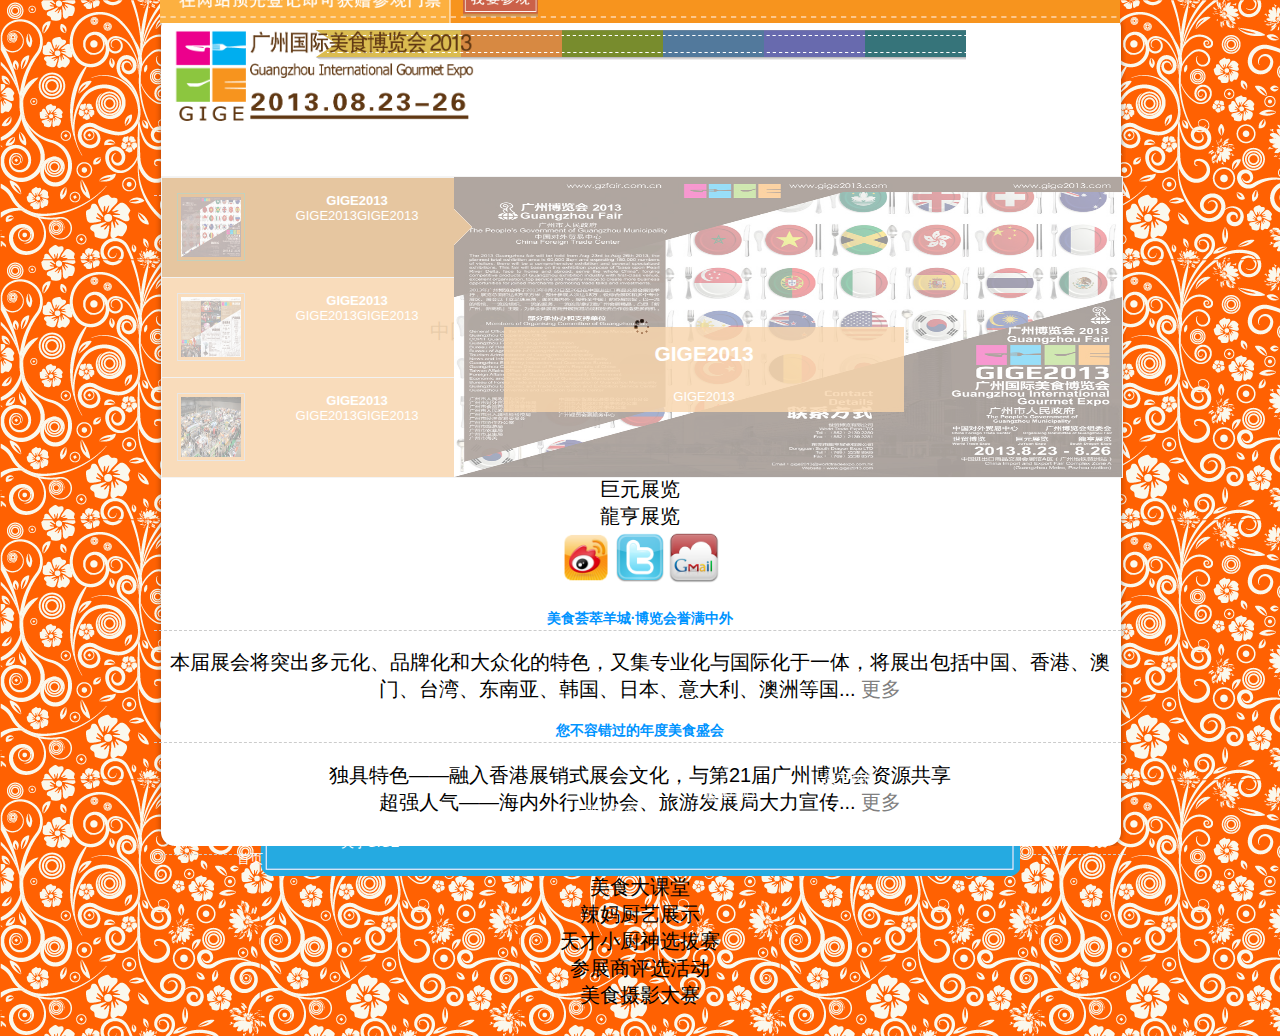
<file: index.html>
﻿<!DOCTYPE html>
<html xmlns="http://www.w3.org/1999/xhtml">
<head>
    <meta http-equiv="Content-Type" content="text/html; charset=utf-8" />
    <title>GIGE 2013</title>
    <link rel="StyleSheet" href="css/StyleSheet1.css" type="text/css">
    <link rel="StyleSheet" type="text/css" href="css/style.css" />
    <link rel="StyleSheet" type="text/css" href="css/ticker-style.css" />
    <script language="javascript" type="text/javascript" src="js/mootools.svn.js"></script>
    <script language="javascript" type="text/javascript" src="js/lofslidernews.mt11.js"></script>
    <style>
        /** css for override **/
        /* move the main wapper to the right side */
        .lof-snleft .lof-main-wapper {
            margin-left: auto;
            margin-right: inherit;
            clear: both;
            height: 300px;
        }
        /* move the navigator to the left  side */
        .lof-snleft .lof-navigator-outer {
            left: 0;
            top: 0;
            right: inherit;
        }

        .lof-snleft .lof-navigator .active {
            background: url(images/arrow-bg3.gif) center right no-repeat;
        }

        .lof-snleft .lof-navigator li div {
            margin-left: inherit;
            margin-right: 18px;
        }

        .lof-snleft .lof-navigator li.active div {
            margin-left: inherit;
            margin-right: 18px;
            background: url(images/grad-bg3.gif);
        }
    </style>
    <!--<!--[if lte IE 8]>
<style type="text/css">
*{display:none;}
</style>
<script>
alert("您的浏览器版本低于IE8，请升级！");
        window.location.href="http://windows.microsoft.com/zh-CN/windows/upgrade-your-browser";
</script>
<![endif]-->
</head>
<body>
    <div align="center">
        <!-- ↓Header↓ -->
        <div class="top">
        </div>
        <!-- ↑Header↑ -->
        <!-- ---------------------------------- -->
        <!-- ↓Middle↓ -->
        <div class="mid" style="height: 800px">
            <div class="logo">
                <img src="images/GIGE_logo_3x-02.png" alt="Logo" width="300px" />
            </div>
            <div class="navigation">
                <img src="images/navigation-07.png" alt="Alternate Text" /><img src="images/navigation-01.png" alt="Alternate Text" /><img src="images/navigation-02.png" alt="Alternate Text" /><img src="images/navigation-03.png" alt="Alternate Text" /><img src="images/navigation-04.png" alt="Alternate Text" /><img src="images/navigation-05.png" alt="Alternate Text" /><img src="images/navigation-06.png" alt="Alternate Text" />
            </div>
            <div class="navigation_text" style="top: -130px; left: -70px;"><a class="nav" href="index.html">首页</a></div>
            <div class="navigation_text" style="top: -146px; left: 50px"><a class="nav" href="Aboutgg.html">关于GIGE</a></div>
            <div class="navigation_text" style="top: -162px; left: 150px;"><a class="nav" href="news.html">最新消息</a></div>
            <div class="navigation_text" style="top: -178px; left: 250px"><a class="nav" href="FS.html">观众通道</a></div>
            <div class="navigation_text" style="top: -194px; left: 350px"><a class="nav" href="ET.html">媒体中心</a></div>
            <div class="navigation_text" style="top: -210px; left: 450px"><a class="nav" href="Aboutus.html">关于我们</a></div>

            <div style="height: 45px; position: relative; top: -136px;">
                <img src="images/mid_bg-01.png" alt="Alternate Text" />
                <div class="tak">
                    <h2>首页</h2>
                </div>
            </div>

            <div class="news_banner" style="">
                <!------------------------------------- THE CONTENT ------------------------------------------------->
                <div id="lofslidecontent45" class="lof-slidecontent lof-snleft">
                    <div class="preload">
                        <div></div>
                    </div>
                    <!-- MAIN CONTENT -->
                    <div class="lof-main-wapper">
                        <div class="lof-main-item">
                            <a href="images/new_3.jpg" target="_blank">
                                <img src="images/new_3.jpg" title="GIGE2013" height="300" width="900"></a>
                            <div class="lof-main-item-desc">
                                <h3><a target="_parent" title="Newsflash 2" href="#">GIGE2013</a></h3>
                                <p>GIGE2013</p>

                            </div>
                        </div>
                        <div class="lof-main-item">
                            <a href="images/new_2.jpg" target="_blank">
                                <img src="images/new_2.jpg" title="Newsflash 1" height="300" width="900"></a>
                            <div class="lof-main-item-desc">
                                <h3><a target="_parent" title="Newsflash 1" href="#">GIGE2013</a></h3>
                                <p>GIGE2013</p>

                            </div>
                        </div>
                        <div class="lof-main-item">
                            <a href="images/new_1.jpg" target="_blank">
                                <img src="images/new_1.jpg" title="Newsflash 3" height="300" width="900"></a>
                            <div class="lof-main-item-desc">
                                <h3><a target="_parent" title="Newsflash 3" href="#">GIGE2013</a></h3>
                                <p>GIGE2013</p>
                            </div>
                        </div>
                        <div class="lof-main-item">

                            <img src="images/new_4.jpg" title="Newsflash 5" height="300" width="900">
                            <div class="lof-main-item-desc">
                                <h3><a target="_parent" title="Newsflash 5" href="#">GIGE2013</a></h3>
                                <p>GIGE2013</p>
                            </div>
                        </div>

                        <div class="lof-main-item">

                            <img src="images/new_5.jpg" title="Newsflash 5" height="300" width="900">
                            <div class="lof-main-item-desc">
                                <h3><a target="_parent" title="Newsflash 5" href="#">GIGE2013</a></h3>
                                <p>GIGE2013</p>
                            </div>
                        </div>
                        <div class="lof-main-item">

                            <img src="images/new_6.jpg" title="Newsflash 5" height="300" width="900">
                            <div class="lof-main-item-desc">
                                <h3><a target="_parent" title="Newsflash 5" href="#">GIGE2013</a></h3>
                                <p>GIGE2013</p>
                            </div>
                        </div>

                    </div>
                    <!-- END MAIN CONTENT -->
                    <!-- NAVIGATOR -->

                    <div class="lof-navigator-outer">
                        <ul class="lof-navigator">
                            <li>
                                <div>
                                    <img src="images/lofthumbs/new_3.jpg" />
                                    <h3>GIGE2013 </h3>
                                    <span>GIGE2013</span>GIGE2013
                                </div>
                            </li>
                            <li>
                                <div>
                                    <img src="images/lofthumbs/new_2.jpg" />
                                    <h3>GIGE2013 </h3>
                                    <span>GIGE2013</span>GIGE2013
                                </div>
                            </li>

                            <li>
                                <div>
                                    <img src="images/lofthumbs/new_1.jpg" />
                                    <h3>GIGE2013 </h3>
                                    <span>GIGE2013</span>GIGE2013
                                </div>
                            </li>

                            <li>
                                <div>
                                    <img src="images/lofthumbs/new_4.jpg" />
                                    <h3>GIGE2013</h3>
                                    <span>GIGE2013</span>GIGE2013
                                </div>
                            </li>
                            <li>
                                <div>
                                    <img src="images/lofthumbs/new_5.jpg" />
                                    <h3>GIGE2013</h3>
                                    <span>GIGE2013</span>GIGE2013
                                </div>
                            </li>
                            <li>
                                <div>
                                    <img src="images/lofthumbs/new_6.jpg" />
                                    <h3>GIGE2013</h3>
                                    <span>GIGE2013</span>GIGE2013
                                </div>
                            </li>
                        </ul>
                    </div>
                </div>
                <script type="text/javascript">
                    var _lofmain = $('lofslidecontent45');
                    var _lofscmain = _lofmain.getElement('.lof-main-wapper');
                    var _lofnavigator = _lofmain.getElement('.lof-navigator-outer .lof-navigator');
                    var object = new LofFlashContent(_lofscmain,
                                                      _lofnavigator,
                                                      _lofmain.getElement('.lof-navigator-outer'),
                                                       {
                                                           fxObject: { transition: Fx.Transitions.Quad.easeInOut, duration: 800 },
                                                           interval: 3000,
                                                           direction: 'vrdown'
                                                       });
                    object.start(true, _lofmain.getElement('.preload'));
                </script>
                <!------------------------------------- END OF THE CONTENT ------------------------------------------------->
            </div>


            <div style="height: 45px; position: relative; top: -135px;">
                <img src="images/mid_bg-02.png" alt="Alternate Text" />
                <div class="text_join">
                    <img src="images/botton_join-02.png" alt="Alternate Text" height="38px" />
                </div>
                <div class="botton_join">
                    <img src="images/botton_join-01.png" alt="Alternate Text" width="75px" />
                </div>
            </div>
            <div class="text_01">
                <h4 style="border-bottom: 1px dashed #ebcccc; height: 20px; overflow: hidden;">展会日期地点</h4>
                <span style="color: #ff6a00"><strong>展览日期：</strong></span><br />
                2013年8月23日至26日（展期4天）<br />
                <br />
                <span style="color: #ff6a00"><strong>展览地点：</strong></span><br />
                中国进出口商品交易会展馆（广州地铁琶洲站）<br />
                <br />
                <span style="color: #ff6a00"><strong>主办单位：</strong></span><br />
                广州市人民政府<br />
                广州博览会组委会  中国对外贸易中心<br />
                世贸博览<br />
                巨元展览<br />
                龍亨展览<br />
                <table>
                    <tr>
                        <td><a href="http://weibo.com/3215227495" target="_blank">
                            <img src="images/weibo_icon.png" alt="" width="50px" height="50px"></a></td>
                        <td><a href="https://twitter.com/GIGE20131">
                            <img src="images/Twitter_icon.png" alt="" width="50px" height="50px"></a></td>
                        <td><a href="mailto:GIGE2013@gmail.com">
                            <img src="images/Gmail_icon.png" alt="" width="50px" height="50px"></a></td>
                    </tr>
                </table>
            </div>
            <div class="text_02">
                <h4 style="border-bottom: 1px dashed #cccccc; height: 20px; overflow: hidden;">美食荟萃羊城·博览会誉满中外</h4>
                本届展会将突出多元化、品牌化和大众化的特色，又集专业化与国际化于一体，将展出包括中国、香港、澳门、台湾、东南亚、韩国、日本、意大利、澳洲等国...  <a class="other" href="#">更多</a>
                <h4 style="border-bottom: 1px dashed #cccccc; height: 20px; overflow: hidden;">您不容错过的年度美食盛会</h4>
                独具特色——融入香港展销式展会文化，与第21届广州博览会资源共享<br />
                超强人气——海内外行业协会、旅游发展局大力宣传... <a class="other" href="#">更多</a>
            </div>
            <div class="text_03">
                <h4 style="border-bottom: 1px dashed #cccccc; height: 20px; overflow: hidden;">焦点活动</h4>
                美食大课堂<br />
                辣妈厨艺展示<br />
                天才小厨神选拔赛<br />
                参展商评选活动<br />
                美食摄影大赛<br />
            </div>
        </div>
        <!-- ↑Middle↑ -->
        <!-- ---------------------------------- -->
        <!-- ↓Bottom↓ -->
        <div class="bottom">
        </div>
        <!-- ↑Bottom↑ -->
        <!-- ↓Foot↓ -->
        <div class="foot">
            <div class="navigation_text" style="top: 4px; left: -310px;"><a class="nav" href="index.html">首页</a></div>
            <div class="navigation_text" style="top: -12px; left: -190px"><a class="nav" href="Aboutgg.html">关于GIGE</a></div>
            <div class="navigation_text" style="top: -28px; left: -70px;"><a class="nav" href="news.html">最新消息</a></div>
            <div class="navigation_text" style="top: -44px; left: 50px"><a class="nav" href="FS.html">观众通道</a></div>
            <div class="navigation_text" style="top: -60px; left: 170px"><a class="nav" href="ET.html">媒体中心</a></div>
            <div class="navigation_text" style="top: -76px; left: 290px"><a class="nav" href="Aboutus.html">关于我们</a></div>
        </div>
        <!-- ↑Foot↑ -->

    </div>
    <!-- ↓END↓ -->
    <div class="end"></div>
</body>
</html>
</file>
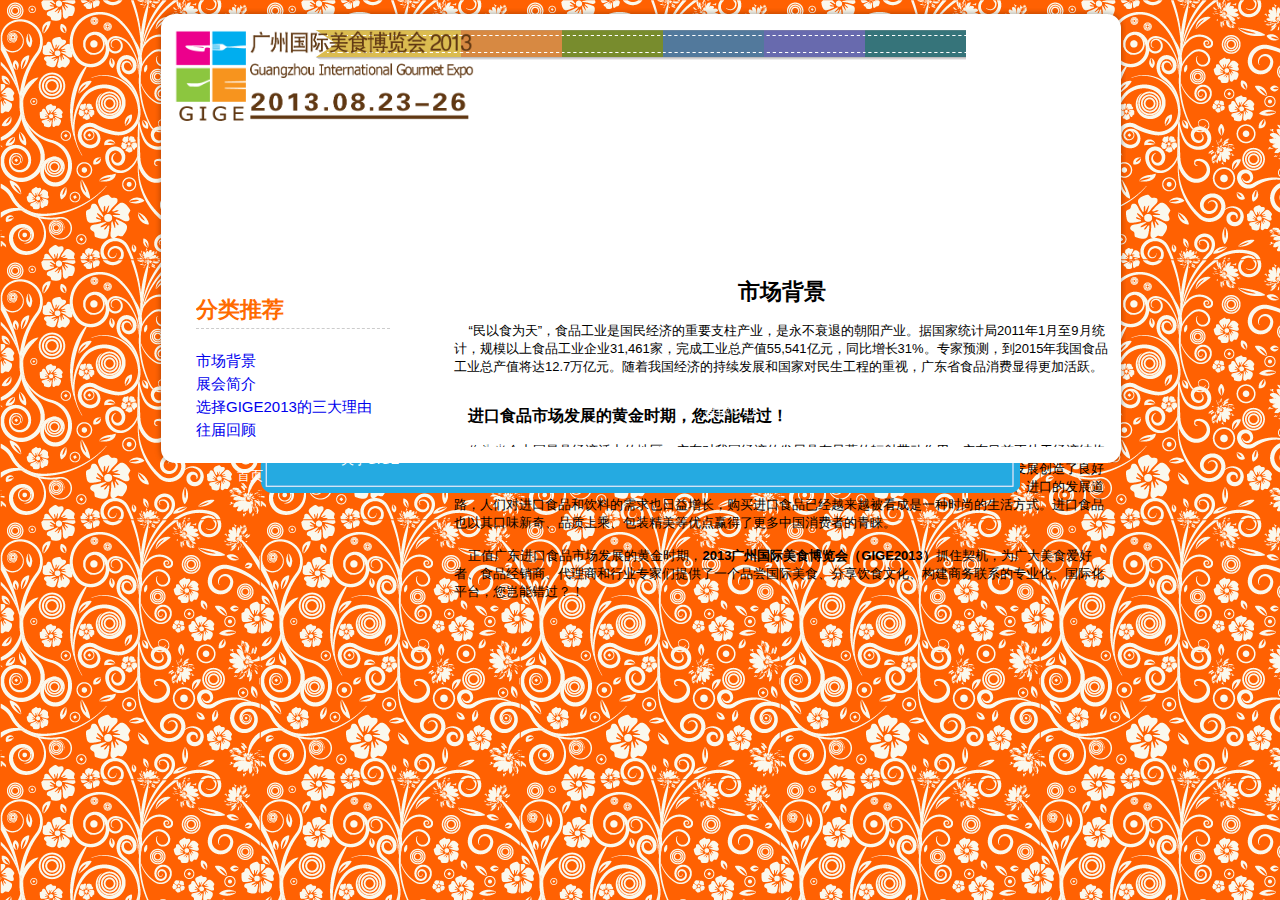
<file: Aboutgg.html>
﻿<!DOCTYPE html>
<html xmlns="http://www.w3.org/1999/xhtml">
<head>
    <meta http-equiv="Content-Type" content="text/html; charset=utf-8" />
    <link rel="StyleSheet" href="css/StyleSheet1.css" type="text/css">
    <title>GIGE 2013</title>
    <!-- 
    <script language="javascript">
        
        var hwd;
        var intSec = 3;//这里定义时间：秒
        function reHandle() {
            if (intSec == 0)
                window.location.href = 'index.html';
            else {
                intSec--;
            }
            hwd = setTimeout(reHandle, 1000);
        }
        reHandle();
    </script> 
    -->
</head>
<body>
    <div align="center">
        <!-- ↓Header↓ -->
        <div class="top">
        </div>
        <!-- ↑Header↑ -->
        <!-- ---------------------------------- -->
        <!-- ↓Middle↓ -->
        <div class="mid">
            <div class="logo">
                <img src="images/GIGE_logo_3x-02.png" alt="Logo" width="300px" />
            </div>
            <div class="navigation">
                <img src="images/navigation-07.png" alt="Alternate Text" /><img src="images/navigation-01.png" alt="Alternate Text" /><img src="images/navigation-02.png" alt="Alternate Text" /><img src="images/navigation-03.png" alt="Alternate Text" /><img src="images/navigation-04.png" alt="Alternate Text" /><img src="images/navigation-05.png" alt="Alternate Text" /><img src="images/navigation-06.png" alt="Alternate Text" />
            </div>
            <div class="navigation_text" style="top: -130px; left: -70px;"><a class="nav" href="index.html">首页</a></div>
            <div class="navigation_text" style="top: -146px; left: 50px"><a class="nav" href="Aboutgg.html">关于GIGE</a></div>
            <div class="navigation_text" style="top: -162px; left: 150px;"><a class="nav" href="news.html">最新消息</a></div>
            <div class="navigation_text" style="top: -178px; left: 250px"><a class="nav" href="FS.html">观众通道</a></div>
            <div class="navigation_text" style="top: -194px; left: 350px"><a class="nav" href="ET.html">媒体中心</a></div>
            <div class="navigation_text" style="top: -210px; left: 450px"><a class="nav" href="About.html">关于我们</a></div>

            <div style="height: 45px; position: relative; top: -136px;">
                <img src="images/mid_bg-01.png" alt="Alternate Text" />

                <div class="tak">
                    <h2>关于GIGE</h2>
                </div>
            </div>
            <div class="news">
                <table style="width: 925px;">
                    <tr>
                        <td valign="top" style="width: 200px;">
                            <table class="rec">
                                <!-- ↓Left↓ -->
                                <tr>
                                    <td>
                                        <h2 style="border-bottom: 1px dashed #cccccc; height: 33px; overflow: hidden; color: #ff6a00">分类推荐</h2>
                                    </td>
                                </tr>
                                <tr>
                                    <td><a href="./Aboutgg.html">市场背景</a></td>
                                </tr>
                                <tr>
                                    <td><a href="./Aboutgg2.html">展会简介</a></td>
                                </tr>
                                <tr>
                                    <td><a href="./Aboutgg3.html">选择GIGE2013的三大理由</a></td>
                                </tr>
                                <tr>
                                    <td><a href="./Aboutgg4.html">往届回顾</a></td>
                                </tr>
                                <!-- ↑Left↑ -->
                            </table>
                        </td>
                        <td style="width: 50px;"></td>
                        <td>
                            <!-- ↓Right↓ -->
                            <table>
                                <tr>
                                    <td>
                                        <div align="center">
                                        	<span style="font-size:22px"><strong>市场背景</strong></span>
                                        </div>
                                        <br />
                                        &nbsp;&nbsp;&nbsp;&nbsp;“民以食为天”，食品工业是国民经济的重要支柱产业，是永不衰退的朝阳产业。据国家统计局2011年1月至9月统计，规模以上食品工业企业31,461家，完成工业总产值55,541亿元，同比增长31%。专家预测，到2015年我国食品工业总产值将达12.7万亿元。随着我国经济的持续发展和国家对民生工程的重视，广东省食品消费显得更加活跃。<br />
                                        <br />
                                        <br />
                                        &nbsp;&nbsp;&nbsp;&nbsp;<span style="font-size:16px"><strong>进口食品市场发展的黄金时期，您怎能错过！</strong></span><br />
                                        <br />
                                        &nbsp;&nbsp;&nbsp;&nbsp;作为当今中国最具经济活力的地区，广东对我国经济的发展具有显著的辐射带动作用。广东目前正处于经济结构调整和产业转型升级阶段，服务型产业将是广东产业调整的重要发展方向，这为进口食品的销售和发展创造了良好的条件。在广东居民强大的消费力以及日益蓬勃的出境游的推动下，食品消费必将走向高端、优质、进口的发展道路，人们对进口食品和饮料的需求也日益增长，购买进口食品已经越来越被看成是一种时尚的生活方式。进口食品也以其口味新奇、品质上乘、包装精美等优点赢得了更多中国消费者的青睐。<br />
                                        <br />
                                        &nbsp;&nbsp;&nbsp;&nbsp;正值广东进口食品市场发展的黄金时期，<strong>2013广州国际美食博览会（GIGE2013）</strong>抓住契机，为广大美食爱好者、食品经销商、代理商和行业专家们提供了一个品尝国际美食、分享饮食文化、构建商务联系的专业化、国际化平台，您岂能错过？！<br />
                                    </td>
                                </tr>
                            </table>
                            <!-- ↑Right↑ -->
                        </td>
                    </tr>
                </table>
            </div>
        </div>
        <!-- ↑Middle↑ -->
        <!-- ---------------------------------- -->
        <!-- ↓Bottom↓ -->
        <div class="bottom">
        </div>
        <!-- ↑Bottom↑ -->
        <!-- ↓Foot↓ -->
        <div class="foot">
            <div class="navigation_text" style="top: 4px; left: -310px;"><a class="nav" href="index.html">首页</a></div>
            <div class="navigation_text" style="top: -12px; left: -190px"><a class="nav" href="Aboutgg.html">关于GIGE</a></div>
            <div class="navigation_text" style="top: -28px; left: -70px;"><a class="nav" href="news.html">最新消息</a></div>
            <div class="navigation_text" style="top: -44px; left: 50px"><a class="nav" href="FS.html">观众通道</a></div>
            <div class="navigation_text" style="top: -60px; left: 170px"><a class="nav" href="ET.html">媒体中心</a></div>
            <div class="navigation_text" style="top: -76px; left: 290px"><a class="nav" href="Aboutus.html">关于我们</a></div>
        </div>
        <!-- ↑Foot↑ -->
    </div>
    </div>       
    <!-- ↓END↓ -->
    <div class="end"></div>
    <!-- ↑END↑ -->
</body>
</html>
</file>
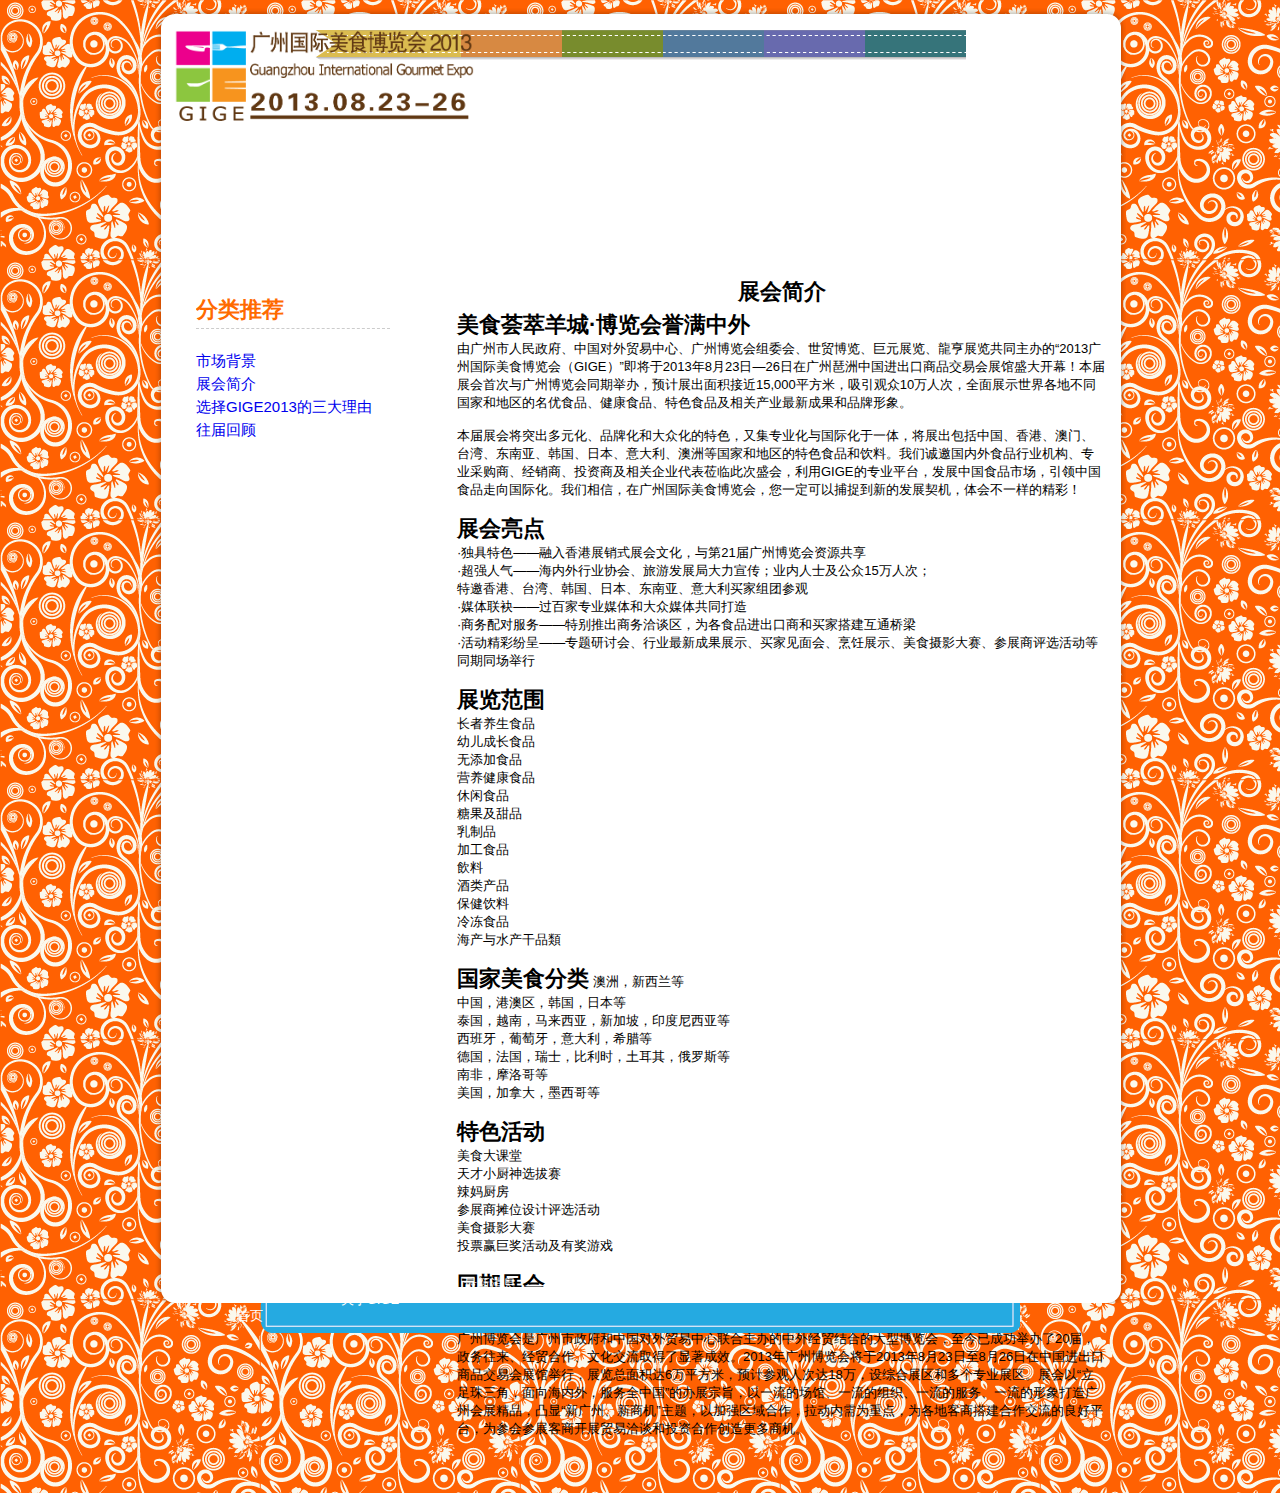
<file: Aboutgg2.html>
﻿<!DOCTYPE html>
<html xmlns="http://www.w3.org/1999/xhtml">
<head>
    <meta http-equiv="Content-Type" content="text/html; charset=utf-8" />
    <link rel="StyleSheet" href="css/StyleSheet1.css" type="text/css">
    <title>GIGE 2013</title>
    <!-- 
    <script language="javascript">
        
        var hwd;
        var intSec = 3;//这里定义时间：秒
        function reHandle() {
            if (intSec == 0)
                window.location.href = 'index.html';
            else {
                intSec--;
            }
            hwd = setTimeout(reHandle, 1000);
        }
        reHandle();
    </script> 
    -->
</head>
<body>
    <div align="center">
        <!-- ↓Header↓ -->
        <div class="top">
        </div>
        <!-- ↑Header↑ -->
        <!-- ---------------------------------- -->
        <!-- ↓Middle↓ -->
        <div class="mid">
            <div class="logo">
                <img src="images/GIGE_logo_3x-02.png" alt="Logo" width="300px" />
            </div>
            <div class="navigation">
                <img src="images/navigation-07.png" alt="Alternate Text" /><img src="images/navigation-01.png" alt="Alternate Text" /><img src="images/navigation-02.png" alt="Alternate Text" /><img src="images/navigation-03.png" alt="Alternate Text" /><img src="images/navigation-04.png" alt="Alternate Text" /><img src="images/navigation-05.png" alt="Alternate Text" /><img src="images/navigation-06.png" alt="Alternate Text" />
            </div>
            <div class="navigation_text" style="top: -130px; left: -70px;"><a class="nav" href="index.html">首页</a></div>
            <div class="navigation_text" style="top: -146px; left: 50px"><a class="nav" href="Aboutgg.html">关于GIGE</a></div>
            <div class="navigation_text" style="top: -162px; left: 150px;"><a class="nav" href="news.html">最新消息</a></div>
            <div class="navigation_text" style="top: -178px; left: 250px"><a class="nav" href="FS.html">观众通道</a></div>
            <div class="navigation_text" style="top: -194px; left: 350px"><a class="nav" href="ET.html">媒体中心</a></div>
            <div class="navigation_text" style="top: -210px; left: 450px"><a class="nav" href="About.html">关于我们</a></div>

            <div style="height: 45px; position: relative; top: -136px;">
                <img src="images/mid_bg-01.png" alt="Alternate Text" />

                <div class="tak">
                    <h2>关于GIGE</h2>
                </div>
            </div>
            <div class="news">
                <table style="width: 925px;">
                    <tr>
                        <td valign="top" style="width: 200px;">
                            <table class="rec">
                                <!-- ↓Left↓ -->
                                <tr>
                                    <td>
                                        <h2 style="border-bottom: 1px dashed #cccccc; height: 33px; overflow: hidden; color: #ff6a00">分类推荐</h2>
                                    </td>
                                </tr>
                                <tr>
                                    <td><a href="./Aboutgg.html">市场背景</a></td>
                                </tr>
                                <tr>
                                    <td><a href="./Aboutgg2.html">展会简介</a></td>
                                </tr>
                                <tr>
                                    <td><a href="./Aboutgg3.html">选择GIGE2013的三大理由</a></td>
                                </tr>
                                <tr>
                                    <td><a href="./Aboutgg4.html">往届回顾</a></td>
                                </tr>
                                <!-- ↑Left↑ -->
                            </table>
                        </td>
                        <td style="width: 50px;"></td>
                        <td>
                            <!-- ↓Right↓ -->
                            <table>
                                <tr>
                                    <td>
                                        <div align="center">
                                            <span style="font-size: 22px"><strong>展会简介</strong></span>
                                        </div>
                                        <table>
                                            <tr>
                                                <td><span style="font-size: 22px"><strong>美食荟萃羊城·博览会誉满中外</strong></span><br />
                                                    由广州市人民政府、中国对外贸易中心、广州博览会组委会、世贸博览、巨元展览、龍亨展览共同主办的“2013广州国际美食博览会（GIGE）”即将于2013年8月23日—26日在广州琶洲中国进出口商品交易会展馆盛大开幕！本届展会首次与广州博览会同期举办，预计展出面积接近15,000平方米，吸引观众10万人次，全面展示世界各地不同国家和地区的名优食品、健康食品、特色食品及相关产业最新成果和品牌形象。<br />
                                                    <br />
                                                    本届展会将突出多元化、品牌化和大众化的特色，又集专业化与国际化于一体，将展出包括中国、香港、澳门、台湾、东南亚、韩国、日本、意大利、澳洲等国家和地区的特色食品和饮料。我们诚邀国内外食品行业机构、专业采购商、经销商、投资商及相关企业代表莅临此次盛会，利用GIGE的专业平台，发展中国食品市场，引领中国食品走向国际化。我们相信，在广州国际美食博览会，您一定可以捕捉到新的发展契机，体会不一样的精彩！<br />
                                                    <br />
                                                    <span style="font-size: 22px"><strong>展会亮点</strong></span><br />
                                                    ·独具特色——融入香港展销式展会文化，与第21届广州博览会资源共享<br />
                                                    ·超强人气——海内外行业协会、旅游发展局大力宣传；业内人士及公众15万人次；<br />
                                                    特邀香港、台湾、韩国、日本、东南亚、意大利买家组团参观<br />
                                                    ·媒体联袂——过百家专业媒体和大众媒体共同打造<br />
                                                    ·商务配对服务——特别推出商务洽谈区，为各食品进出口商和买家搭建互通桥梁<br />
                                                    ·活动精彩纷呈——专题研讨会、行业最新成果展示、买家见面会、烹饪展示、美食摄影大赛、参展商评选活动等同期同场举行<br />
                                                    <br />
                                                    <span style="font-size: 22px"><strong>展览范围</strong></span><br />
                                                    长者养生食品<br />
                                                    幼儿成长食品<br />
                                                    无添加食品<br />
                                                    营养健康食品<br />
                                                    休闲食品<br />
                                                    糖果及甜品<br />
                                                    乳制品<br />
                                                    加工食品<br />
                                                    飲料<br />
                                                    酒类产品<br />
                                                    保健饮料<br />
                                                    冷冻食品<br />
                                                    海产与水产干品類<br />
                                                    <br />
                                                    <span style="font-size: 22px"><strong>国家美食分类</strong></span>
                                                    澳洲，新西兰等<br />
                                                    中国，港澳区，韩国，日本等<br />
                                                    泰国，越南，马来西亚，新加坡，印度尼西亚等<br />
                                                    西班牙，葡萄牙，意大利，希腊等<br />
                                                    德国，法国，瑞士，比利时，土耳其，俄罗斯等<br />
                                                    南非，摩洛哥等<br />
                                                    美国，加拿大，墨西哥等<br />
                                                    <br />
                                                    <span style="font-size: 22px"><strong>特色活动</strong></span><br />
                                                    美食大课堂<br />
                                                    天才小厨神选拔赛<br />
                                                    辣妈厨房<br />
                                                    参展商摊位设计评选活动<br />
                                                    美食摄影大赛<br />
                                                    投票赢巨奖活动及有奖游戏<br />
                                                    <br />
                                                    <span style="font-size: 22px"><strong>同期展会</strong></span><br />
                                                    <span style="font-size: 22px"><strong>2013年广州博览会</strong></span><br />
                                                    广州博览会是广州市政府和中国对外贸易中心联合主办的中外经贸结合的大型博览会，至今已成功举办了20届，政务往来、经贸合作、文化交流取得了显著成效。2013年广州博览会将于2013年8月23日至8月26日在中国进出口商品交易会展馆举行，展览总面积达6万平方米，预计参观人次达18万，设综合展区和多个专业展区。展会以“立足珠三角，面向海内外，服务全中国”的办展宗旨，以一流的场馆、一流的组织、一流的服务、一流的形象打造广州会展精品，凸显“新广州、新商机”主题，以加强区域合作，拉动内需为重点，为各地客商搭建合作交流的良好平台，为参会参展客商开展贸易洽谈和投资合作创造更多商机。</td>
                                            </tr>
                                        </table>

                                    </td>
                                </tr>
                            </table>
                            <!-- ↑Right↑ -->
                        </td>
                    </tr>
                </table>
            </div>
        </div>
        <!-- ↑Middle↑ -->
        <!-- ---------------------------------- -->
        <!-- ↓Bottom↓ -->
        <div class="bottom">
        </div>
        <!-- ↑Bottom↑ -->
        <!-- ↓Foot↓ -->
        <div class="foot">
            <div class="navigation_text" style="top: 4px; left: -310px;"><a class="nav" href="index.html">首页</a></div>
            <div class="navigation_text" style="top: -12px; left: -190px"><a class="nav" href="Aboutgg.html">关于GIGE</a></div>
            <div class="navigation_text" style="top: -28px; left: -70px;"><a class="nav" href="news.html">最新消息</a></div>
            <div class="navigation_text" style="top: -44px; left: 50px"><a class="nav" href="FS.html">观众通道</a></div>
            <div class="navigation_text" style="top: -60px; left: 170px"><a class="nav" href="ET.html">媒体中心</a></div>
            <div class="navigation_text" style="top: -76px; left: 290px"><a class="nav" href="Aboutus.html">关于我们</a></div>
        </div>
        <!-- ↑Foot↑ -->
    </div>
    </div>       
    <!-- ↓END↓ -->
    <div class="end"></div>
    <!-- ↑END↑ -->
</body>
</html>
</file>
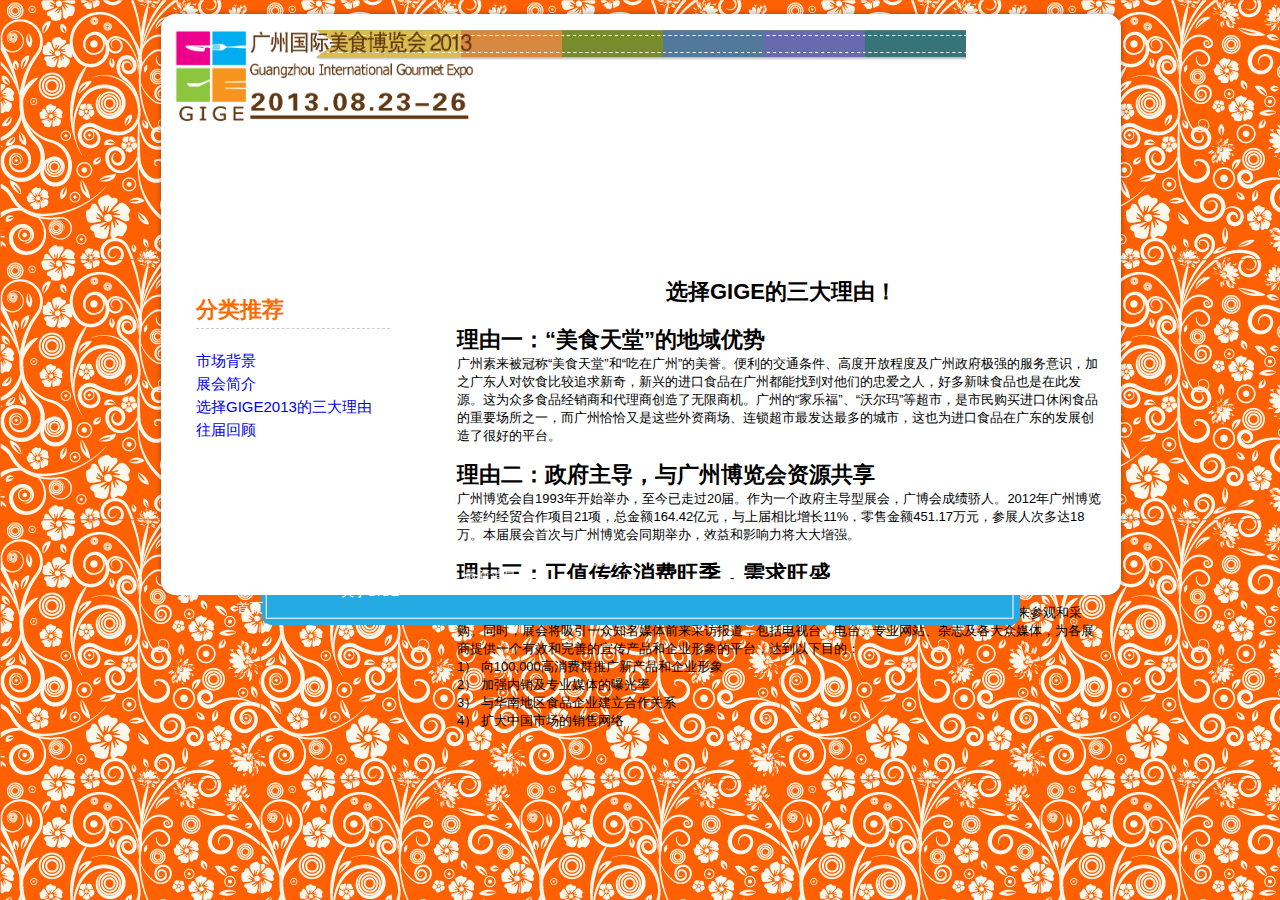
<file: Aboutgg3.html>
﻿<!DOCTYPE html>
<html xmlns="http://www.w3.org/1999/xhtml">
<head>
    <meta http-equiv="Content-Type" content="text/html; charset=utf-8" />
    <link rel="StyleSheet" href="css/StyleSheet1.css" type="text/css">
    <title>GIGE 2013</title>
    <!-- 
    <script language="javascript">
        
        var hwd;
        var intSec = 3;//这里定义时间：秒
        function reHandle() {
            if (intSec == 0)
                window.location.href = 'index.html';
            else {
                intSec--;
            }
            hwd = setTimeout(reHandle, 1000);
        }
        reHandle();
    </script> 
    -->
</head>
<body>
    <div align="center">
        <!-- ↓Header↓ -->
        <div class="top">
        </div>
        <!-- ↑Header↑ -->
        <!-- ---------------------------------- -->
        <!-- ↓Middle↓ -->
        <div class="mid">
            <div class="logo">
                <img src="images/GIGE_logo_3x-02.png" alt="Logo" width="300px" />
            </div>
            <div class="navigation">
                <img src="images/navigation-07.png" alt="Alternate Text" /><img src="images/navigation-01.png" alt="Alternate Text" /><img src="images/navigation-02.png" alt="Alternate Text" /><img src="images/navigation-03.png" alt="Alternate Text" /><img src="images/navigation-04.png" alt="Alternate Text" /><img src="images/navigation-05.png" alt="Alternate Text" /><img src="images/navigation-06.png" alt="Alternate Text" />
            </div>
            <div class="navigation_text" style="top: -130px; left: -70px;"><a class="nav" href="index.html">首页</a></div>
            <div class="navigation_text" style="top: -146px; left: 50px"><a class="nav" href="Aboutgg.html">关于GIGE</a></div>
            <div class="navigation_text" style="top: -162px; left: 150px;"><a class="nav" href="news.html">最新消息</a></div>
            <div class="navigation_text" style="top: -178px; left: 250px"><a class="nav" href="FS.html">观众通道</a></div>
            <div class="navigation_text" style="top: -194px; left: 350px"><a class="nav" href="ET.html">媒体中心</a></div>
            <div class="navigation_text" style="top: -210px; left: 450px"><a class="nav" href="About.html">关于我们</a></div>

            <div style="height: 45px; position: relative; top: -136px;">
                <img src="images/mid_bg-01.png" alt="Alternate Text" />

                <div class="tak">
                    <h2>关于GIGE</h2>
                </div>
            </div>
            <div class="news">
                <table style="width: 925px;">
                    <tr>
                        <td valign="top" style="width: 200px;">
                            <table class="rec">
                                <!-- ↓Left↓ -->
                                <tr>
                                    <td>
                                        <h2 style="border-bottom: 1px dashed #cccccc; height: 33px; overflow: hidden; color: #ff6a00">分类推荐</h2>
                                    </td>
                                </tr>
                                <tr>
                                    <td><a href="./Aboutgg.html">市场背景</a></td>
                                </tr>
                                <tr>
                                    <td><a href="./Aboutgg2.html">展会简介</a></td>
                                </tr>
                                <tr>
                                    <td><a href="./Aboutgg3.html">选择GIGE2013的三大理由</a></td>
                                </tr>
                                <tr>
                                    <td><a href="./Aboutgg4.html">往届回顾</a></td>
                                </tr>
                                <!-- ↑Left↑ -->
                            </table>
                        </td>
                        <td style="width: 50px;"></td>
                        <td>
                            <!-- ↓Right↓ -->
                            <table>
                                <tr>
                                    <td>
                                        <div align="center">
                                            <span style="font-size: 22px"><strong>选择GIGE的三大理由！</strong></span>
                                        </div>
                                        <table>
                                            <tr>
                                                <td>
                                                    <br />
                                                    <span style="font-size: 22px"><strong>理由一：“美食天堂”的地域优势</strong>
                                                    </span>
                                                    <br />
                                                    广州素来被冠称“美食天堂”和“吃在广州”的美誉。便利的交通条件、高度开放程度及广州政府极强的服务意识，加之广东人对饮食比较追求新奇，新兴的进口食品在广州都能找到对他们的忠爱之人，好多新味食品也是在此发源。这为众多食品经销商和代理商创造了无限商机。广州的“家乐福”、“沃尔玛”等超市，是市民购买进口休闲食品的重要场所之一，而广州恰恰又是这些外资商场、连锁超市最发达最多的城市，这也为进口食品在广东的发展创造了很好的平台。
			<br />
                                                    <br />
                                                    <span style="font-size: 22px">
                                                        <strong>理由二：政府主导，与广州博览会资源共享</strong>
                                                    </span>
                                                    <br />
                                                    广州博览会自1993年开始举办，至今已走过20届。作为一个政府主导型展会，广博会成绩骄人。2012年广州博览会签约经贸合作项目21项，总金额164.42亿元，与上届相比增长11%，零售金额451.17万元，参展人次多达18万。本届展会首次与广州博览会同期举办，效益和影响力将大大增强。
			<br />
                                                    <br />
                                                    <span style="font-size: 22px">
                                                        <strong>理由三：正值传统消费旺季，需求旺盛</strong>
                                                    </span>
                                                    <br />
                                                    <br />
                                                    本届展会正好在传统消费旺季——中秋节和国庆假期前举行，预计将有超过10万业内人士及公众前来参观和采购。同时，展会将吸引一众知名媒体前来采访报道，包括电视台、电台、专业网站、杂志及各大众媒体，为各展商提供一个有效和完善的宣传产品和企业形象的平台，达到以下目的：
			<br />
                                                    1） 向100,000高消费群推广新产品和企业形象
			<br />
                                                    2） 加强内销及专业媒体的曝光率
			<br />
                                                    3） 与华南地区食品企业建立合作关系
			<br />
                                                    4） 扩大中国市场的销售网络
			<br />
                                                </td>
                                            </tr>
                                        </table>
                                    </td>
                                </tr>
                            </table>
                            <!-- ↑Right↑ -->
                        </td>
                    </tr>
                </table>
            </div>
        </div>
        <!-- ↑Middle↑ -->
        <!-- ---------------------------------- -->
        <!-- ↓Bottom↓ -->
        <div class="bottom">
        </div>
        <!-- ↑Bottom↑ -->
        <!-- ↓Foot↓ -->
        <div class="foot">
            <div class="navigation_text" style="top: 4px; left: -310px;"><a class="nav" href="index.html">首页</a></div>
            <div class="navigation_text" style="top: -12px; left: -190px"><a class="nav" href="Aboutgg.html">关于GIGE</a></div>
            <div class="navigation_text" style="top: -28px; left: -70px;"><a class="nav" href="news.html">最新消息</a></div>
            <div class="navigation_text" style="top: -44px; left: 50px"><a class="nav" href="FS.html">观众通道</a></div>
            <div class="navigation_text" style="top: -60px; left: 170px"><a class="nav" href="ET.html">媒体中心</a></div>
            <div class="navigation_text" style="top: -76px; left: 290px"><a class="nav" href="Aboutus.html">关于我们</a></div>
        </div>
        <!-- ↑Foot↑ -->
    </div>
    </div>       
    <!-- ↓END↓ -->
    <div class="end"></div>
    <!-- ↑END↑ -->
</body>
</html>
</file>
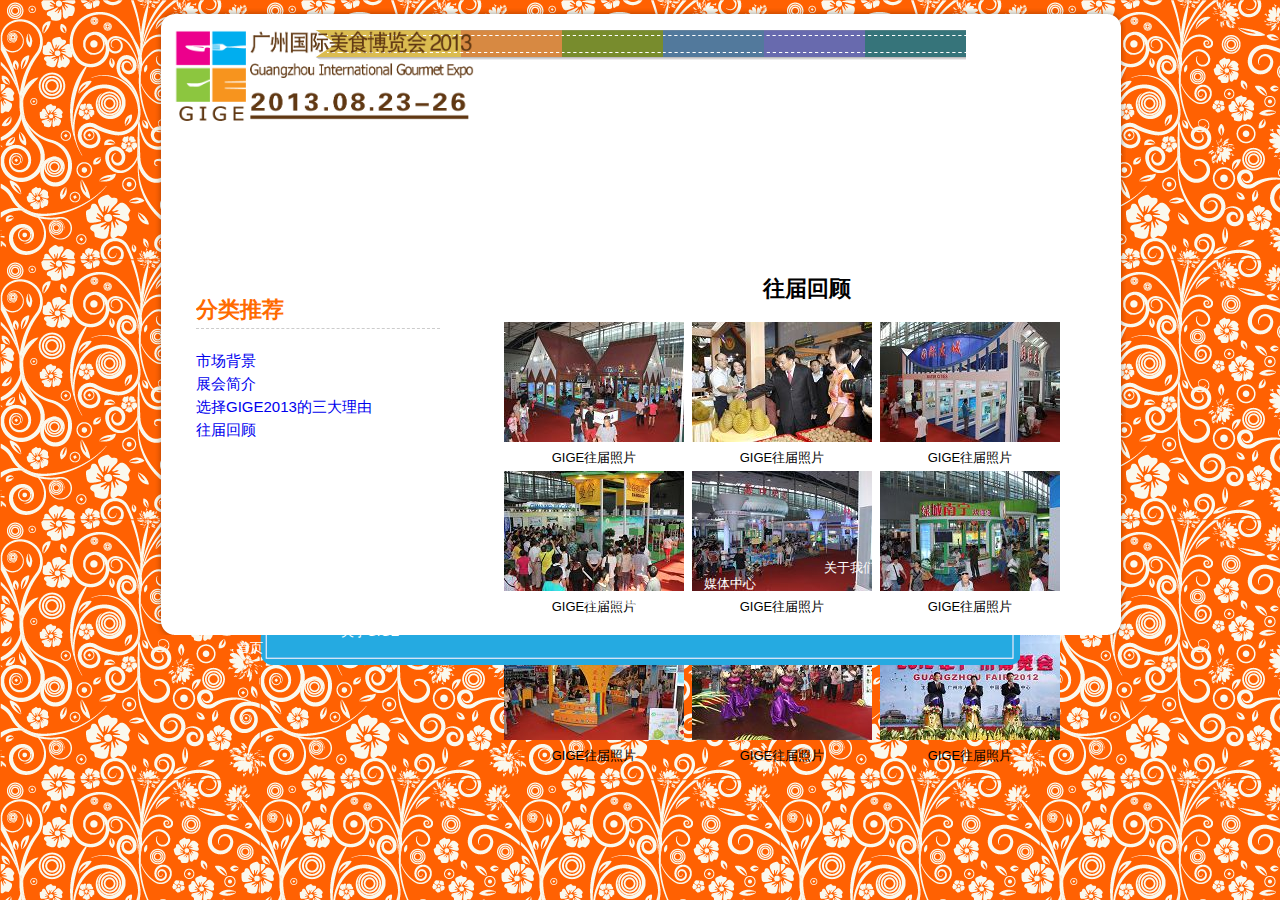
<file: Aboutgg4.html>
﻿<!DOCTYPE html>
<html xmlns="http://www.w3.org/1999/xhtml">
<head>
    <meta http-equiv="Content-Type" content="text/html; charset=utf-8" />
    <link rel="StyleSheet" href="css/StyleSheet1.css" type="text/css">
    <title>GIGE 2013</title>
    <!-- 
    <script language="javascript">
        
        var hwd;
        var intSec = 3;//这里定义时间：秒
        function reHandle() {
            if (intSec == 0)
                window.location.href = 'index.html';
            else {
                intSec--;
            }
            hwd = setTimeout(reHandle, 1000);
        }
        reHandle();
    </script> 
    -->
</head>
<body>
    <div align="center">
        <!-- ↓Header↓ -->
        <div class="top">
        </div>
        <!-- ↑Header↑ -->
        <!-- ---------------------------------- -->
        <!-- ↓Middle↓ -->
        <div class="mid">
            <div class="logo">
                <img src="images/GIGE_logo_3x-02.png" alt="Logo" width="300px" />
            </div>
            <div class="navigation">
                <img src="images/navigation-07.png" alt="Alternate Text" /><img src="images/navigation-01.png" alt="Alternate Text" /><img src="images/navigation-02.png" alt="Alternate Text" /><img src="images/navigation-03.png" alt="Alternate Text" /><img src="images/navigation-04.png" alt="Alternate Text" /><img src="images/navigation-05.png" alt="Alternate Text" /><img src="images/navigation-06.png" alt="Alternate Text" />
            </div>
            <div class="navigation_text" style="top: -130px; left: -70px;"><a class="nav" href="index.html">首页</a></div>
            <div class="navigation_text" style="top: -146px; left: 50px"><a class="nav" href="Aboutgg.html">关于GIGE</a></div>
            <div class="navigation_text" style="top: -162px; left: 150px;"><a class="nav" href="news.html">最新消息</a></div>
            <div class="navigation_text" style="top: -178px; left: 250px"><a class="nav" href="FS.html">观众通道</a></div>
            <div class="navigation_text" style="top: -194px; left: 350px"><a class="nav" href="ET.html">媒体中心</a></div>
            <div class="navigation_text" style="top: -210px; left: 450px"><a class="nav" href="Aboutus.html">关于我们</a></div>

            <div style="height: 45px; position: relative; top: -136px;">
                <img src="images/mid_bg-01.png" alt="Alternate Text" />

                <div class="tak">
                    <h2>关于GIGE</h2>
                </div>
            </div>
            <div class="news">
                <table style="width: 925px;">
                    <tr>
                        <td valign="top" style="width: 250px;">
                            <table class="rec">
                                <!-- ↓Left↓ -->
                                <tr>
                                    <td>
                                        <h2 style="border-bottom: 1px dashed #cccccc; height: 33px; overflow: hidden; color: #ff6a00">分类推荐</h2>
                                    </td>
                                </tr>
                                <tr>
                                    <td><a href="./Aboutgg.html">市场背景</a></td>
                                </tr>
                                <tr>
                                    <td><a href="./Aboutgg2.html">展会简介</a></td>
                                </tr>
                                <tr>
                                    <td><a href="./Aboutgg3.html">选择GIGE2013的三大理由</a></td>
                                </tr>
                                <tr>
                                    <td><a href="./Aboutgg4.html">往届回顾</a></td>
                                </tr>
                                <!-- ↑Left↑ -->
                            </table>
                        </td>
                        <td style="width: 50px;"></td>
                        <td>
                            <!-- ↓Right↓ -->
                            <div align="center">
                                <span class="news_title"><strong>往届回顾</strong></span>
                            </div>
                            <br />
<table style="text-align:center;">
                	<tr>
                		<td><a href="./images/pr_image1.jpg" target="_blank"><img src="./images/lofthumbs/pr_image1.jpg" alt=""></a></td>
                		<td></td>
                		<td><a href="./images/pr_image10.jpg" target="_blank"><img src="./images/lofthumbs/pr_image10.jpg" alt=""></a></td>
                		<td></td>
                		<td><a href="./images/pr_image3.jpg" target="_blank"><img src="./images/lofthumbs/pr_image3.jpg" alt=""></a></td>
                		<td></td>
                	</tr>
                	<tr>
                		<td>GIGE往届照片</td>
                		<td></td>
                		<td>GIGE往届照片</td>
                		<td></td>
                		<td>GIGE往届照片</td>
                		<td></td>
                	</tr>
                	<tr>
                		<td><a href="./images/pr_image4.jpg" target="_blank"><img src="./images/lofthumbs/pr_image4.jpg" alt=""></a></td>
                		<td></td>
                		<td><a href="./images/pr_image5.jpg" target="_blank"><img src="./images/lofthumbs/pr_image5.jpg" alt=""></a></td>
                		<td></td>
                		<td><a href="./images/pr_image6.jpg" target="_blank"><img src="./images/lofthumbs/pr_image6.jpg" alt=""></a></td>
                		<td></td>
                	</tr>
                	<tr>
                		<td>GIGE往届照片</td>
                		<td></td>
                		<td>GIGE往届照片</td>
                		<td></td>
                		<td>GIGE往届照片</td>
                		<td></td>
                	</tr>
                	<tr>
                		<td><a href="./images/pr_image7.jpg" target="_blank"><img src="./images/lofthumbs/pr_image7.jpg" alt=""></a></td>
                		<td></td>
                		<td><a href="./images/pr_image8.jpg" target="_blank"><img src="./images/lofthumbs/pr_image8.jpg" alt=""></a></td>
                		<td></td>
                		<td><a href="./images/pr_image11.jpg" target="_blank"><img src="./images/lofthumbs/pr_image11.jpg" alt=""></a></td>
                		<td></td>
                	</tr>
                	<tr>
                		<td>GIGE往届照片</td>
                		<td></td>
                		<td>GIGE往届照片</td>
                		<td></td>
                		<td>GIGE往届照片</td>
                		<td></td>
                	</tr>
                    <tr>
                		<td></td>
                		<td></td>
                		<td></td>
                		<td></td>
                		<td></td>
                		<td></td>
                	</tr>
                    <tr>
                		<td></td>
                		<td></td>
                		<td></td>
                		<td></td>
                		<td></td>
                		<td></td>
                	</tr>
                </table>
                            <!-- ↑Right↑ -->
                        </td>
                    </tr>
                </table>
            </div>
        </div>
        <!-- ↑Middle↑ -->
        <!-- ---------------------------------- -->
        <!-- ↓Bottom↓ -->
        <div class="bottom">
        </div>
        <!-- ↑Bottom↑ -->
        <!-- ↓Foot↓ -->
        <div class="foot">
            <div class="navigation_text" style="top: 4px; left: -310px;"><a class="nav" href="index.html">首页</a></div>
            <div class="navigation_text" style="top: -12px; left: -190px"><a class="nav" href="Aboutgg.html">关于GIGE</a></div>
            <div class="navigation_text" style="top: -28px; left: -70px;"><a class="nav" href="news.html">最新消息</a></div>
            <div class="navigation_text" style="top: -44px; left: 50px"><a class="nav" href="FS.html">观众通道</a></div>
            <div class="navigation_text" style="top: -60px; left: 170px"><a class="nav" href="ET.html">媒体中心</a></div>
            <div class="navigation_text" style="top: -76px; left: 290px"><a class="nav" href="Aboutus.html">关于我们</a></div>
        </div>
        <!-- ↑Foot↑ -->
    </div>
    </div>       
    <!-- ↓END↓ -->
    <div class="end"></div>
    <!-- ↑END↑ -->
</body>
</html>
</file>
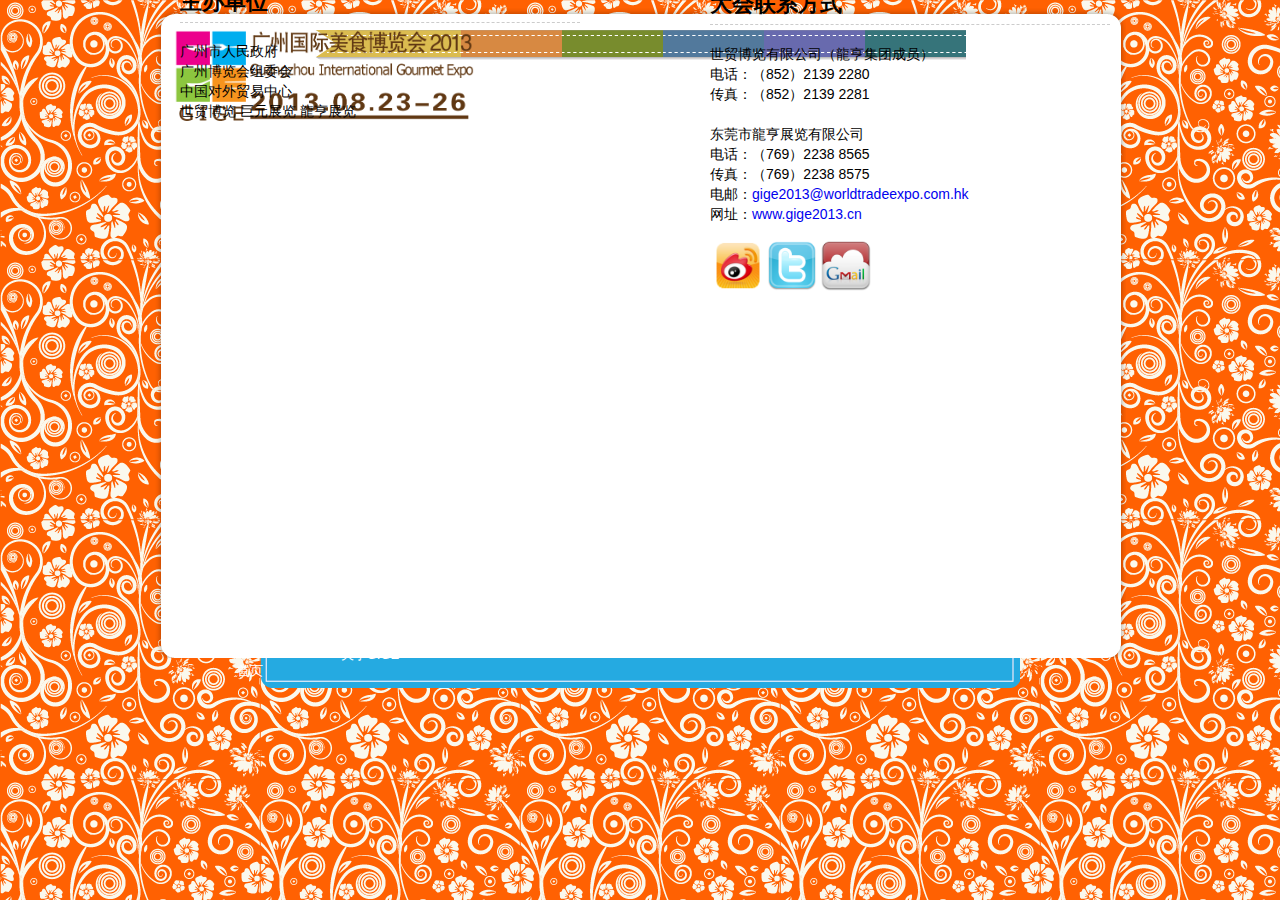
<file: Aboutus.html>
﻿<!DOCTYPE html>
<html xmlns="http://www.w3.org/1999/xhtml">
<head>
    <meta http-equiv="Content-Type" content="text/html; charset=utf-8" />
    <link rel="StyleSheet" href="css/StyleSheet1.css" type="text/css">
    <title>GIGE 2013</title>
    <!-- 
    <script language="javascript">
        
        var hwd;
        var intSec = 3;//这里定义时间：秒
        function reHandle() {
            if (intSec == 0)
                window.location.href = 'index.html';
            else {
                intSec--;
            }
            hwd = setTimeout(reHandle, 1000);
        }
        reHandle();
    </script> 
    -->
</head>
<body>
    <div align="center">
        <!-- ↓Header↓ -->
        <div class="top">
        </div>
        <!-- ↑Header↑ -->
        <!-- ---------------------------------- -->
        <!-- ↓Middle↓ -->
        <div class="mid" style="height: 612px">
            <div class="logo">
                <img src="images/GIGE_logo_3x-02.png" alt="Logo" width="300px" />
            </div>
            <div class="navigation">
                <img src="images/navigation-07.png" alt="Alternate Text" /><img src="images/navigation-01.png" alt="Alternate Text" /><img src="images/navigation-02.png" alt="Alternate Text" /><img src="images/navigation-03.png" alt="Alternate Text" /><img src="images/navigation-04.png" alt="Alternate Text" /><img src="images/navigation-05.png" alt="Alternate Text" /><img src="images/navigation-06.png" alt="Alternate Text" />
            </div>
            <div class="navigation_text" style="top: -130px; left: -70px;"><a class="nav" href="index.html">首页</a></div>
            <div class="navigation_text" style="top: -146px; left: 50px"><a class="nav" href="Aboutgg.html">关于GIGE</a></div>
            <div class="navigation_text" style="top: -162px; left: 150px;"><a class="nav" href="news.html">最新消息</a></div>
            <div class="navigation_text" style="top: -178px; left: 250px"><a class="nav" href="FS.html">观众通道</a></div>
            <div class="navigation_text" style="top: -194px; left: 350px"><a class="nav" href="ET.html">媒体中心</a></div>
            <div class="navigation_text" style="top: -210px; left: 450px"><a class="nav" href="About.html">关于我们</a></div>

            <div style="height: 45px; position: relative; top: -136px;">
                <img src="images/mid_bg-01.png" alt="Alternate Text" />

                <div class="tak"><h2>关于我们</h2></div>

                <div align="left" style="width: 400px; position: relative; left: -260px; top: -62px; font-size: 14px;">
                    <h2 style="border-bottom: 1px dashed #cccccc; height: 35px; overflow: hidden;">主办单位</h2>

                    <p style="line-height: 20px;">
                        广州市人民政府<br />
                        广州博览会组委会<br />
                        中国对外贸易中心<br />
                        世贸博览  巨元展览  龍亨展览
                    </p>
                </div>
            </div>

            <div align="left" style="width: 400px; position: relative; left: 270px; top: -140px; font-size: 14px;">
                <h2 style="border-bottom: 1px dashed #cccccc; height: 35px; overflow: hidden;">大会联系方式</h2>

                <p style="line-height: 20px;">
                    世贸博览有限公司（龍亨集团成员）<br />
                    电话：（852）2139 2280
                    <br />
                    传真：（852）2139 2281
                    <br />
                    <br />
                    东莞市龍亨展览有限公司<br />
                    电话：（769）2238 8565<br />
                    传真：（769）2238 8575
                    <br />

                    电邮：<a href="mailto:gige2013@worldtradeexpo.com.hk">gige2013@worldtradeexpo.com.hk</a><br />
                    网址：<a href="http://www.gige2013.cn">www.gige2013.cn</a>
                </p>
                <div style="width: 120px">
                    <table>
                    	<tr><td><a href="http://weibo.com/3215227495" target="_blank"><img src="images/weibo_icon.png" alt="" width="50px" height="50px"></a></td>
                		<td><a href="https://twitter.com/GIGE20131"><img src="images/Twitter_icon.png" alt="" width="50px" height="50px"></a></td>
                		<td><a href="mailto:GIGE2013@gmail.com"><img src="images/Gmail_icon.png" alt="" width="50px" height="50px"></a></td></tr>
                    </table>
                    
</div>
            </div>
        </div>
        <!-- ↑Middle↑ -->
        <!-- ---------------------------------- -->
        <!-- ↓Bottom↓ -->
        <div class="bottom">
        </div>
        <!-- ↑Bottom↑ -->
        <!-- ↓Foot↓ -->
        <div class="foot">
            <div class="navigation_text" style="top: 4px; left: -310px;"><a class="nav" href="index.html">首页</a></div>
            <div class="navigation_text" style="top: -12px; left: -190px"><a class="nav" href="Aboutgg.html">关于GIGE</a></div>
            <div class="navigation_text" style="top: -28px; left: -70px;"><a class="nav" href="news.html">最新消息</a></div>
            <div class="navigation_text" style="top: -44px; left: 50px"><a class="nav" href="FS.html">观众通道</a></div>
            <div class="navigation_text" style="top: -60px; left: 170px"><a class="nav" href="ET.html">媒体中心</a></div>
            <div class="navigation_text" style="top: -76px; left: 290px"><a class="nav" href="Aboutus.html">关于我们</a></div>
        </div>
        <!-- ↑Foot↑ -->
    </div>
    </div>       
    <!-- ↓END↓ -->
    <div class="end"></div>
    <!-- ↑END↑ -->
</body>
</html>
</file>
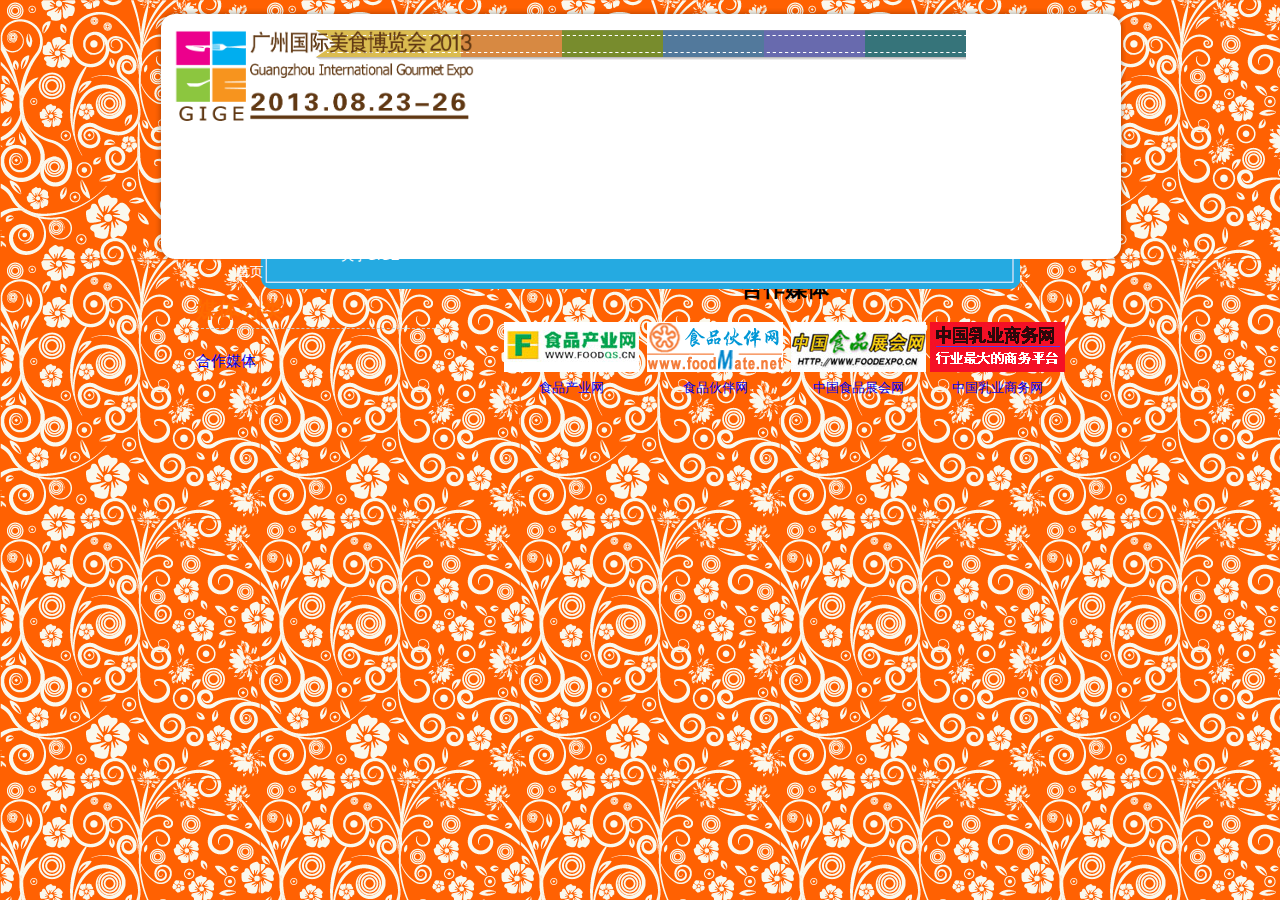
<file: ET.html>
﻿<!DOCTYPE html>
<html xmlns="http://www.w3.org/1999/xhtml">
<head>
    <meta http-equiv="Content-Type" content="text/html; charset=utf-8" />
    <link rel="StyleSheet" href="css/StyleSheet1.css" type="text/css">
    <title>GIGE 2013</title>
    <!-- 
    <script language="javascript">
        
        var hwd;
        var intSec = 3;//这里定义时间：秒
        function reHandle() {
            if (intSec == 0)
                window.location.href = 'index.html';
            else {
                intSec--;
            }
            hwd = setTimeout(reHandle, 1000);
        }
        reHandle();
    </script> 
    -->
</head>
<body>
    <div align="center">
        <!-- ↓Header↓ -->
        <div class="top">
        </div>
        <!-- ↑Header↑ -->
        <!-- ---------------------------------- -->
        <!-- ↓Middle↓ -->
        <div class="mid">
            <div class="logo">
                <img src="images/GIGE_logo_3x-02.png" alt="Logo" width="300px" />
            </div>
            <div class="navigation">
                <img src="images/navigation-07.png" alt="Alternate Text" /><img src="images/navigation-01.png" alt="Alternate Text" /><img src="images/navigation-02.png" alt="Alternate Text" /><img src="images/navigation-03.png" alt="Alternate Text" /><img src="images/navigation-04.png" alt="Alternate Text" /><img src="images/navigation-05.png" alt="Alternate Text" /><img src="images/navigation-06.png" alt="Alternate Text" />
            </div>
            <div class="navigation_text" style="top: -130px; left: -70px;"><a class="nav" href="index.html">首页</a></div>
            <div class="navigation_text" style="top: -146px; left: 50px"><a class="nav" href="Aboutgg.html">关于GIGE</a></div>
            <div class="navigation_text" style="top: -162px; left: 150px;"><a class="nav" href="news.html">最新消息</a></div>
            <div class="navigation_text" style="top: -178px; left: 250px"><a class="nav" href="FS.html">观众通道</a></div>
            <div class="navigation_text" style="top: -194px; left: 350px"><a class="nav" href="ET.html">媒体中心</a></div>
            <div class="navigation_text" style="top: -210px; left: 450px"><a class="nav" href="Aboutus.html">关于我们</a></div>

            <div style="height: 45px; position: relative; top: -136px;">
                <img src="images/mid_bg-01.png" alt="Alternate Text" /> 
                <div class="tak"><h2>媒体中心</h2></div>
            </div>
            <div class="news">
                <table>
                    <tr>
                        <td valign="top" style="width: 250px;">
                            <table class="rec">
                                <tr>
                                    <td>
                                        <h2 style="border-bottom: 1px dashed #cccccc; height: 33px; overflow: hidden; color: #ff6a00">媒体分类</h2>
                                    </td>
                                </tr>
                                <tr>
                                    <td><a href="#">合作媒体</a></td>
                                </tr>
                                
                            </table>
                        </td>
                        <td style="width: 50px;"></td>
                        <td>
                            <!-- ↓Right↓ -->
                            <div align="center">
                                <span class="news_title"><strong>合作媒体</strong></span>
                            </div>
                            <br />
<table style="text-align:center;">
                	<tr>
                		<td><a href="http://www.foodqs.cn" target="_blank"><img src="./images/media_logo/foodqs.jpg" alt="" /></a></td>
                		<td></td>
                		<td><a href="http://www.foodmate.net" target="_blank"><img src="./images/media_logo/foodmate.gif" alt="" /></a></td>
                		<td></td>
                		<td><a href="http://www.foodexpo.cn" target="_blank"><img src="./images/media_logo/foodexpo.jpg" alt="" /></a></td>
                		<td><a href="http://www.dairy123.com/" target="_blank"><img src="./images/media_logo/dairy123.jpg" alt="" /></a></td>
                	</tr>
                	<tr>
                		<td><a href="http://www.foodqs.cn" target="_blank">食品产业网</a></td>
                		<td></td>
                		<td><a href="http://www.foodmate.net" target="_blank">食品伙伴网</a></td>
                		<td></td>
                		<td><a href="http://www.foodexpo.cn" target="_blank">中国食品展会网</a></td>
                		<td><a href="http://www.dairy123.com/" target="_blank">中国乳业商务网</a></td>
                	</tr>
                </table>
                            <!-- ↑Right↑ -->
                        </td>
                    </tr>
                </table>
            </div>
            <!-- ↑Middle↑ -->
            <!-- ---------------------------------- -->
        </div>
        <!-- ↓Bottom↓ -->
        <div class="bottom">
        </div>
        <!-- ↑Bottom↑ -->
        <!-- ↓Foot↓ -->
        <div class="foot">
            <div class="navigation_text" style="top: 4px; left: -310px;"><a class="nav" href="index.html">首页</a></div>
            <div class="navigation_text" style="top: -12px; left: -190px"><a class="nav" href="Aboutgg.html">关于GIGE</a></div>
            <div class="navigation_text" style="top: -28px; left: -70px;"><a class="nav" href="news.html">最新消息</a></div>
            <div class="navigation_text" style="top: -44px; left: 50px"><a class="nav" href="FS.html">观众通道</a></div>
            <div class="navigation_text" style="top: -60px; left: 170px"><a class="nav" href="ET.html">媒体中心</a></div>
            <div class="navigation_text" style="top: -76px; left: 290px"><a class="nav" href="Aboutus.html">关于我们</a></div>
        </div>
        <!-- ↑Foot↑ -->
    </div>
    <!-- ↓END↓ -->
    <div class="end"></div>
</body>
</html>
</file>
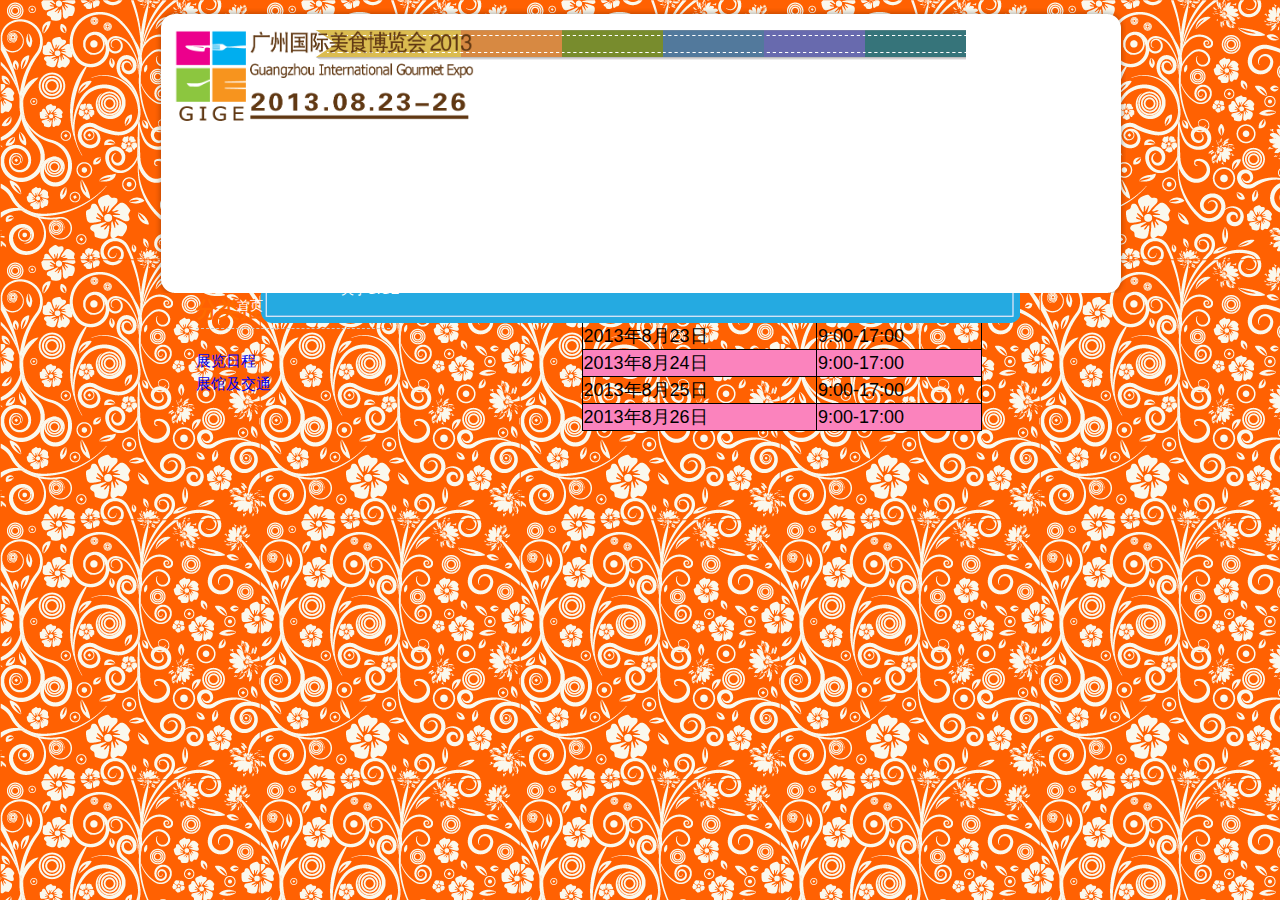
<file: FS.html>
﻿<!DOCTYPE html>
<html xmlns="http://www.w3.org/1999/xhtml">
<head>
    <meta http-equiv="Content-Type" content="text/html; charset=utf-8" />
    <link rel="StyleSheet" href="css/StyleSheet1.css" type="text/css">
    <title>GIGE 2013</title>
    <!-- 
    <script language="javascript">
        
        var hwd;
        var intSec = 3;//这里定义时间：秒
        function reHandle() {
            if (intSec == 0)
                window.location.href = 'index.html';
            else {
                intSec--;
            }
            hwd = setTimeout(reHandle, 1000);
        }
        reHandle();
    </script> 
    -->
</head>
<body>
    <div align="center">
        <!-- ↓Header↓ -->
        <div class="top">
        </div>
        <!-- ↑Header↑ -->
        <!-- ---------------------------------- -->
        <!-- ↓Middle↓ -->
        <div class="mid">
            <div class="logo">
                <img src="images/GIGE_logo_3x-02.png" alt="Logo" width="300px" />
            </div>
            <div class="navigation">
                <img src="images/navigation-07.png" alt="Alternate Text" /><img src="images/navigation-01.png" alt="Alternate Text" /><img src="images/navigation-02.png" alt="Alternate Text" /><img src="images/navigation-03.png" alt="Alternate Text" /><img src="images/navigation-04.png" alt="Alternate Text" /><img src="images/navigation-05.png" alt="Alternate Text" /><img src="images/navigation-06.png" alt="Alternate Text" />
            </div>
            <div class="navigation_text" style="top: -130px; left: -70px;"><a class="nav" href="index.html">首页</a></div>
            <div class="navigation_text" style="top: -146px; left: 50px"><a class="nav" href="Aboutgg.html">关于GIGE</a></div>
            <div class="navigation_text" style="top: -162px; left: 150px;"><a class="nav" href="news.html">最新消息</a></div>
            <div class="navigation_text" style="top: -178px; left: 250px"><a class="nav" href="FS.html">观众通道</a></div>
            <div class="navigation_text" style="top: -194px; left: 350px"><a class="nav" href="ET.html">媒体中心</a></div>
            <div class="navigation_text" style="top: -210px; left: 450px"><a class="nav" href="Aboutus.html">关于我们</a></div>

            <div style="height: 45px; position: relative; top: -136px;">
                <img src="images/mid_bg-01.png" alt="Alternate Text" /> 
                <div class="tak"><h2>观众通道</h2></div>
            </div>
                        <div class="news">
                <table style="width: 925px;">
                    <tr>
                        <td valign="top" style="width: 200px;">
                            <table class="rec">
                                <!-- ↓Left↓ -->
                                <tr>
                                    <td>
                                        <h2 style="border-bottom: 1px dashed #cccccc; height: 33px; overflow: hidden; color: #ff6a00">分类推荐</h2>
                                    </td>
                                </tr>
                                <tr>
                                    <td><a href="./FS.html">展览日程</a></td>
                                </tr>
                                <tr>
                                    <td><a href="./FS2.html">展馆及交通</a></td>
                                </tr>
                                <!-- ↑Left↑ -->
                            </table>
                        </td>
                        <td style="width: 50px;"></td>
                        <td>
                            <!-- ↓Right↓ -->
                            <table align="center">
                                <tr>
                                    <td>
                                        <div align="center">
                                        	<span class="news_title"><strong>展览日程安排</strong></span>
                                        </div>
                                        <br />
                                        <table style="border:1px;border-collapse:collapse;font-size:18px;width:400PX;">
	<tr>
		<td style="border: 1px solid #000000;border-collapse:collapse;">2013年8月23日</td>
		<td style="border: 1px solid #000000;border-collapse:collapse;">9:00-17:00</td>
	</tr>
	<tr>
		<td style="border: 1px solid #000000;border-collapse:collapse;background-color:#FB83BD;">2013年8月24日</td>
		<td style="border: 1px solid #000000;border-collapse:collapse;background-color:#FB83BD;">9:00-17:00</td>
	</tr>
	<tr>
		<td style="border: 1px solid #000000;border-collapse:collapse;">2013年8月25日</td>
		<td style="border: 1px solid #000000;border-collapse:collapse;">9:00-17:00</td>
	</tr>
	<tr>
		<td style="border: 1px solid #000000;border-collapse:collapse;background-color:#FB83BD;">2013年8月26日</td>
		<td style="border: 1px solid #000000;border-collapse:collapse;background-color:#FB83BD;">9:00-17:00</td>
	</tr>
</table>
                                        </td>
                                </tr>
                            </table>
                            <!-- ↑Right↑ -->
                        </td>
                    </tr>
                </table>
            </div>
            <!-- ↑Middle↑ -->
            <!-- ---------------------------------- -->
        </div>
        <!-- ↓Bottom↓ -->
        <div class="bottom">
        </div>
        <!-- ↑Bottom↑ -->
        <!-- ↓Foot↓ -->
        <div class="foot">
            <div class="navigation_text" style="top: 4px; left: -310px;"><a class="nav" href="index.html">首页</a></div>
            <div class="navigation_text" style="top: -12px; left: -190px"><a class="nav" href="Aboutgg.html">关于GIGE</a></div>
            <div class="navigation_text" style="top: -28px; left: -70px;"><a class="nav" href="news.html">最新消息</a></div>
            <div class="navigation_text" style="top: -44px; left: 50px"><a class="nav" href="FS.html">观众通道</a></div>
            <div class="navigation_text" style="top: -60px; left: 170px"><a class="nav" href="ET.html">媒体中心</a></div>
            <div class="navigation_text" style="top: -76px; left: 290px"><a class="nav" href="Aboutus.html">关于我们</a></div>
        </div>
        <!-- ↑Foot↑ -->
    </div>
    <!-- ↓END↓ -->
    <div class="end"></div>
</body>
</html>
</file>
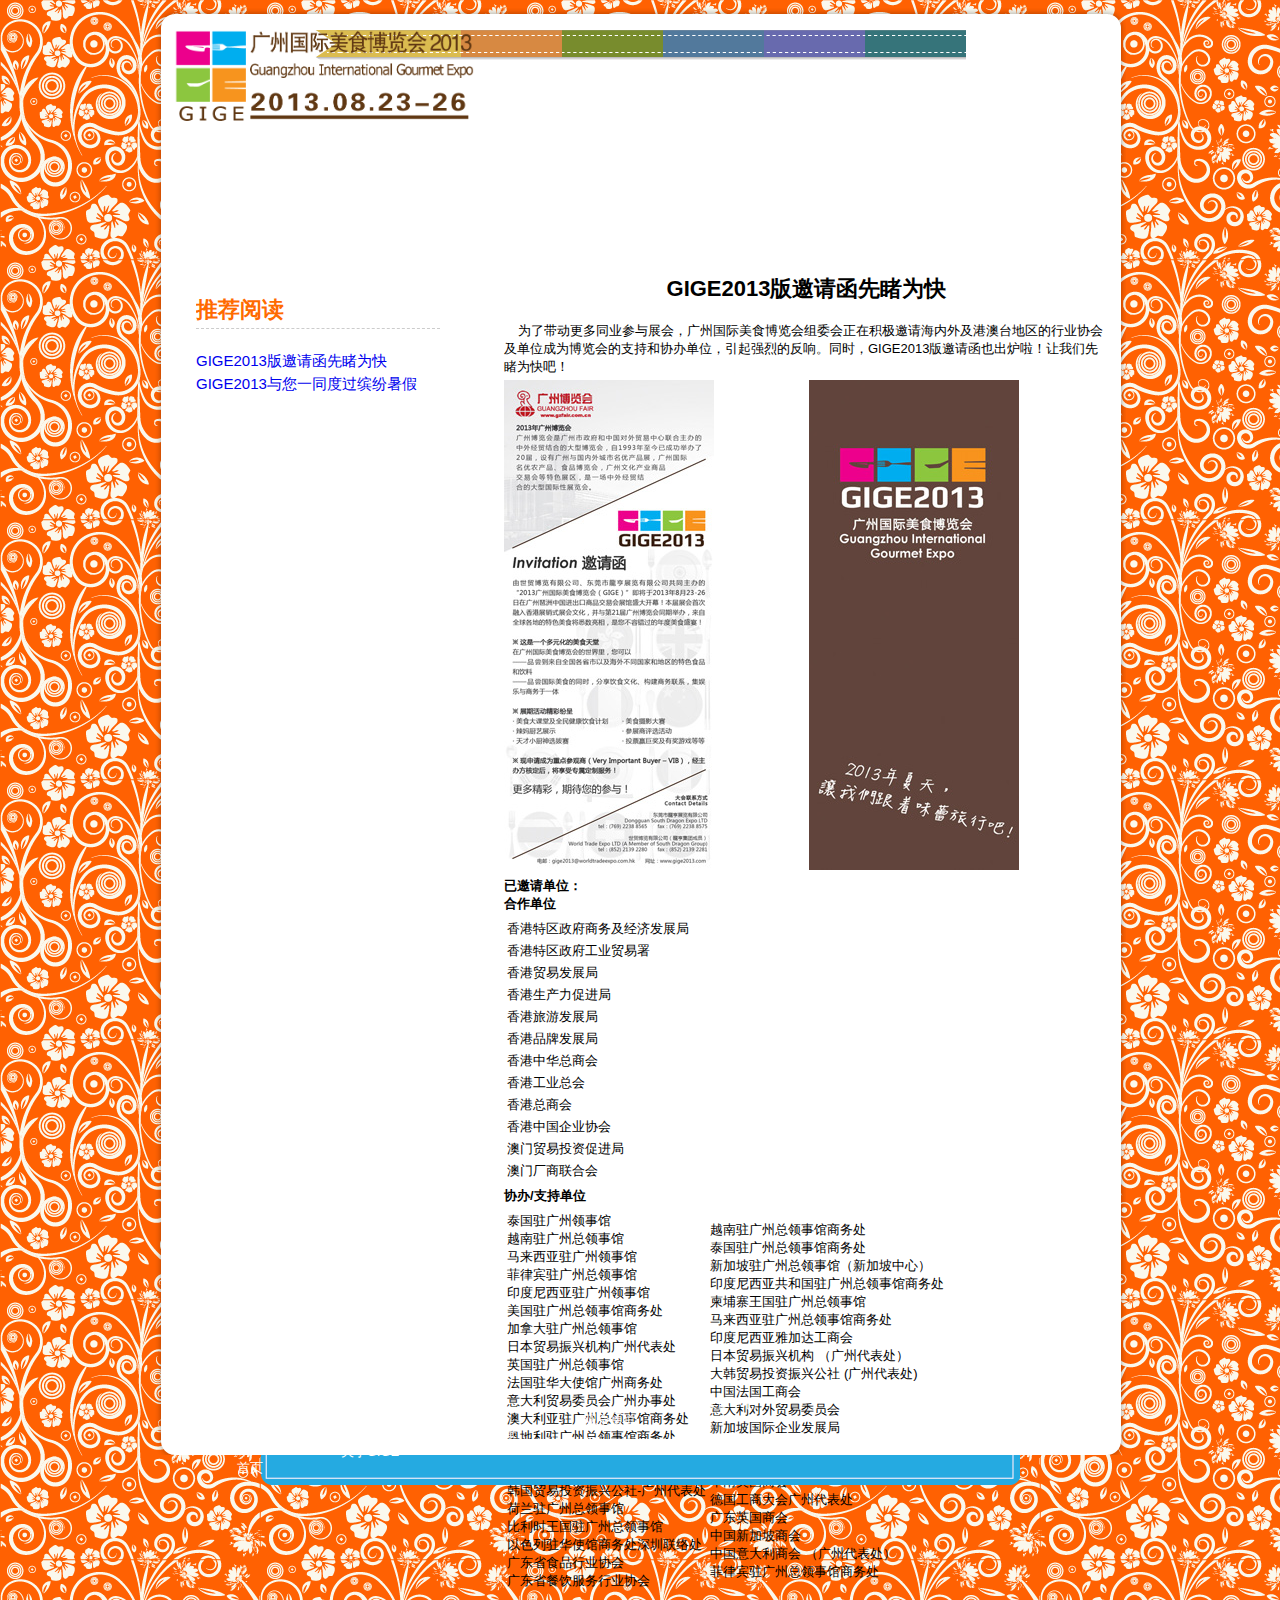
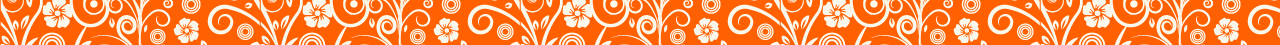
<file: news.html>
﻿<!DOCTYPE html>
<html xmlns="http://www.w3.org/1999/xhtml">
<head>
    <meta http-equiv="Content-Type" content="text/html; charset=utf-8" />
    <link rel="StyleSheet" href="css/StyleSheet1.css" type="text/css">
    <title>GIGE 2013</title>
    <!-- 
    <script language="javascript">
        
        var hwd;
        var intSec = 3;//这里定义时间：秒
        function reHandle() {
            if (intSec == 0)
                window.location.href = 'index.html';
            else {
                intSec--;
            }
            hwd = setTimeout(reHandle, 1000);
        }
        reHandle();
    </script> 
    -->
</head>
<body>
    <div align="center">
        <!-- ↓Header↓ -->
        <div class="top">
        </div>
        <!-- ↑Header↑ -->
        <!-- ---------------------------------- -->
        <!-- ↓Middle↓ -->
        <div class="mid">
            <div class="logo">
                <img src="images/GIGE_logo_3x-02.png" alt="Logo" width="300px" />
            </div>
            <div class="navigation">
                <img src="images/navigation-07.png" alt="Alternate Text" /><img src="images/navigation-01.png" alt="Alternate Text" /><img src="images/navigation-02.png" alt="Alternate Text" /><img src="images/navigation-03.png" alt="Alternate Text" /><img src="images/navigation-04.png" alt="Alternate Text" /><img src="images/navigation-05.png" alt="Alternate Text" /><img src="images/navigation-06.png" alt="Alternate Text" />
            </div>
            <div class="navigation_text" style="top: -130px; left: -70px;"><a class="nav" href="index.html">首页</a></div>
            <div class="navigation_text" style="top: -146px; left: 50px"><a class="nav" href="Aboutgg.html">关于GIGE</a></div>
            <div class="navigation_text" style="top: -162px; left: 150px;"><a class="nav" href="news.html">最新消息</a></div>
            <div class="navigation_text" style="top: -178px; left: 250px"><a class="nav" href="FS.html">观众通道</a></div>
            <div class="navigation_text" style="top: -194px; left: 350px"><a class="nav" href="ET.html">媒体中心</a></div>
            <div class="navigation_text" style="top: -210px; left: 450px"><a class="nav" href="Aboutus.html">关于我们</a></div>
            <div style="height: 45px; position: relative; top: -136px;">
                <img src="images/mid_bg-01.png" alt="Alternate Text" />
                <div class="tak">
                    <h2>最新消息</h2>
                </div>
            </div>
            <div class="news">
                <table style="width: 925px;">
                    <tr>
                        <td valign="top" style="width: 250px;">
                            <table class="rec">
                                <!-- ↓Left↓ -->
                                <tr>
                                    <td>
                                        <h2 style="border-bottom: 1px dashed #cccccc; height: 33px; overflow: hidden; color: #ff6a00">推荐阅读</h2>
                                    </td>
                                </tr>
                                <tr>
                                    <td><a href="./news.html">GIGE2013版邀请函先睹为快</a></td>
                                </tr>
                                <tr>
                                    <td><a href="./news2.html">GIGE2013与您一同度过缤纷暑假</a></td>
                                </tr>
                                <!-- ↑Left↑ -->
                            </table>
                        </td>
                        <td style="width: 50px;"></td>
                        <td>
                            <!-- ↓Right↓ -->
                            <div align="center">
                                <span class="news_title"><strong>GIGE2013版邀请函先睹为快</strong></span>
                            </div>
                            <br />
                            <table>
                                <tr>
                                    <td colspan="2">&nbsp;&nbsp;&nbsp;&nbsp;为了带动更多同业参与展会，广州国际美食博览会组委会正在积极邀请海内外及港澳台地区的行业协会及单位成为博览会的支持和协办单位，引起强烈的反响。同时，GIGE2013版邀请函也出炉啦！让我们先睹为快吧！
                                    </td>
                                </tr>
                                <tr>
                                    <td>
                                        <a href="./images/news_image1.jpg">
                                            <img src="./images/lofthumbs/news_image1.jpg" alt="" /></a></td>
                                    <td>
                                        <a href="./images/news_image2.jpg">
                                            <img src="./images/lofthumbs/news_image2.jpg" alt="" /></a></td>
                                </tr>
                                <tr>
                                    <td colspan="2"><strong>已邀请单位：</strong>
                                        <br />
                                        <strong>合作单位</strong>
                                    </td>
                                </tr>
                                <tr>
                                    <td colspan="2">
                                        <table>
                                            <tr>
                                                <td>香港特区政府商务及经济发展局</td>
                                            </tr>
                                            <tr>
                                                <td>香港特区政府工业贸易署</td>
                                            </tr>
                                            <tr>
                                                <td>香港贸易发展局</td>
                                            </tr>
                                            <tr>
                                                <td>香港生产力促进局</td>
                                            </tr>
                                            <tr>
                                                <td>香港旅游发展局</td>
                                            </tr>
                                            <tr>
                                                <td>香港品牌发展局</td>
                                            </tr>
                                            <tr>
                                                <td>香港中华总商会</td>
                                            </tr>
                                            <tr>
                                                <td>香港工业总会</td>
                                            </tr>
                                            <tr>
                                                <td>香港总商会</td>
                                            </tr>
                                            <tr>
                                                <td>香港中国企业协会</td>
                                            </tr>
                                            <tr>
                                                <td>澳门贸易投资促进局</td>
                                            </tr>
                                            <tr>
                                                <td>澳门厂商联合会</td>
                                            </tr>
                                        </table>
                                    </td>
                                </tr>
                                <tr>
                                    <td colspan="2"><strong>协办/支持单位</strong></td>
                                </tr>
                                <tr>
                                    <td colspan="2">
                                        <table>
                                            <tr>
                                                <td>泰国驻广州领事馆<br />
                                                    越南驻广州总领事馆<br />
                                                    马来西亚驻广州领事馆<br />
                                                    菲律宾驻广州总领事馆<br />
                                                    印度尼西亚驻广州领事馆<br />
                                                    美国驻广州总领事馆商务处<br />
                                                    加拿大驻广州总领事馆<br />
                                                    日本贸易振兴机构广州代表处<br />
                                                    英国驻广州总领事馆<br />
                                                    法国驻华大使馆广州商务处<br />
                                                    意大利贸易委员会广州办事处<br />
                                                    澳大利亚驻广州总领事馆商务处<br />
                                                    奥地利驻广州总领事馆商务处<br />
                                                    新西兰驻广州总领事馆<br />
                                                    德国驻广州总领事馆工商会<br />
                                                    韩国贸易投资振兴公社-广州代表处<br />
                                                    荷兰驻广州总领事馆<br />
                                                    比利时王国驻广州总领事馆<br />
                                                    以色列驻华使馆商务处深圳联络处<br />

                                                    广东省食品行业协会<br />
                                                    广东省餐饮服务行业协会<br />

                                                </td>
                                                <td>越南驻广州总领事馆商务处<br />
                                                    泰国驻广州总领事馆商务处<br />
                                                    新加坡驻广州总领事馆（新加坡中心）<br />
                                                    印度尼西亚共和国驻广州总领事馆商务处<br />
                                                    柬埔寨王国驻广州总领事馆<br />
                                                    马来西亚驻广州总领事馆商务处<br />
                                                    印度尼西亚雅加达工商会<br />
                                                    日本贸易振兴机构 （广州代表处）<br />
                                                    大韩贸易投资振兴公社 (广州代表处)<br />
                                                    中国法国工商会<br />
                                                    意大利对外贸易委员会<br />
                                                    新加坡国际企业发展局<br />
                                                    台北世界贸易中心<br />
                                                    中国欧盟协会 （广州代表处）<br />
                                                    华南美国商会<br />
                                                    德国工商大会广州代表处<br />
                                                    广东英国商会<br />
                                                    中国新加坡商会<br />
                                                    中国意大利商会 （广州代表处）<br />
                                                    菲律宾驻广州总领事馆商务处<br />
                                                </td>
                                            </tr>
                                        </table>
                                    </td>
                                </tr>
                            </table>
                            <!-- ↑Right↑ -->
                        </td>
                    </tr>
                </table>
            </div>
        </div>
        <!-- ↑Middle↑ -->
        <!-- ---------------------------------- -->
        <!-- ↓Bottom↓ -->
        <div class="bottom">
        </div>
        <!-- ↑Bottom↑ -->
        <!-- ↓Foot↓ -->
        <div class="foot" style="padding-top: -5px;">
            <div class="navigation_text" style="top: 4px; left: -310px;"><a class="nav" href="index.html">首页</a></div>
            <div class="navigation_text" style="top: -12px; left: -190px"><a class="nav" href="Aboutgg.html">关于GIGE</a></div>
            <div class="navigation_text" style="top: -28px; left: -70px;"><a class="nav" href="news.html">最新消息</a></div>
            <div class="navigation_text" style="top: -44px; left: 50px"><a class="nav" href="FS.html">观众通道</a></div>
            <div class="navigation_text" style="top: -60px; left: 170px"><a class="nav" href="ET.html">媒体中心</a></div>
            <div class="navigation_text" style="top: -76px; left: 290px"><a class="nav" href="Aboutus.html">关于我们</a></div>
        </div>
        <!-- ↑Foot↑ -->
    </div>
    <!-- ↓END↓ -->
    <div class="end"></div>
</body>
</html>
</file>
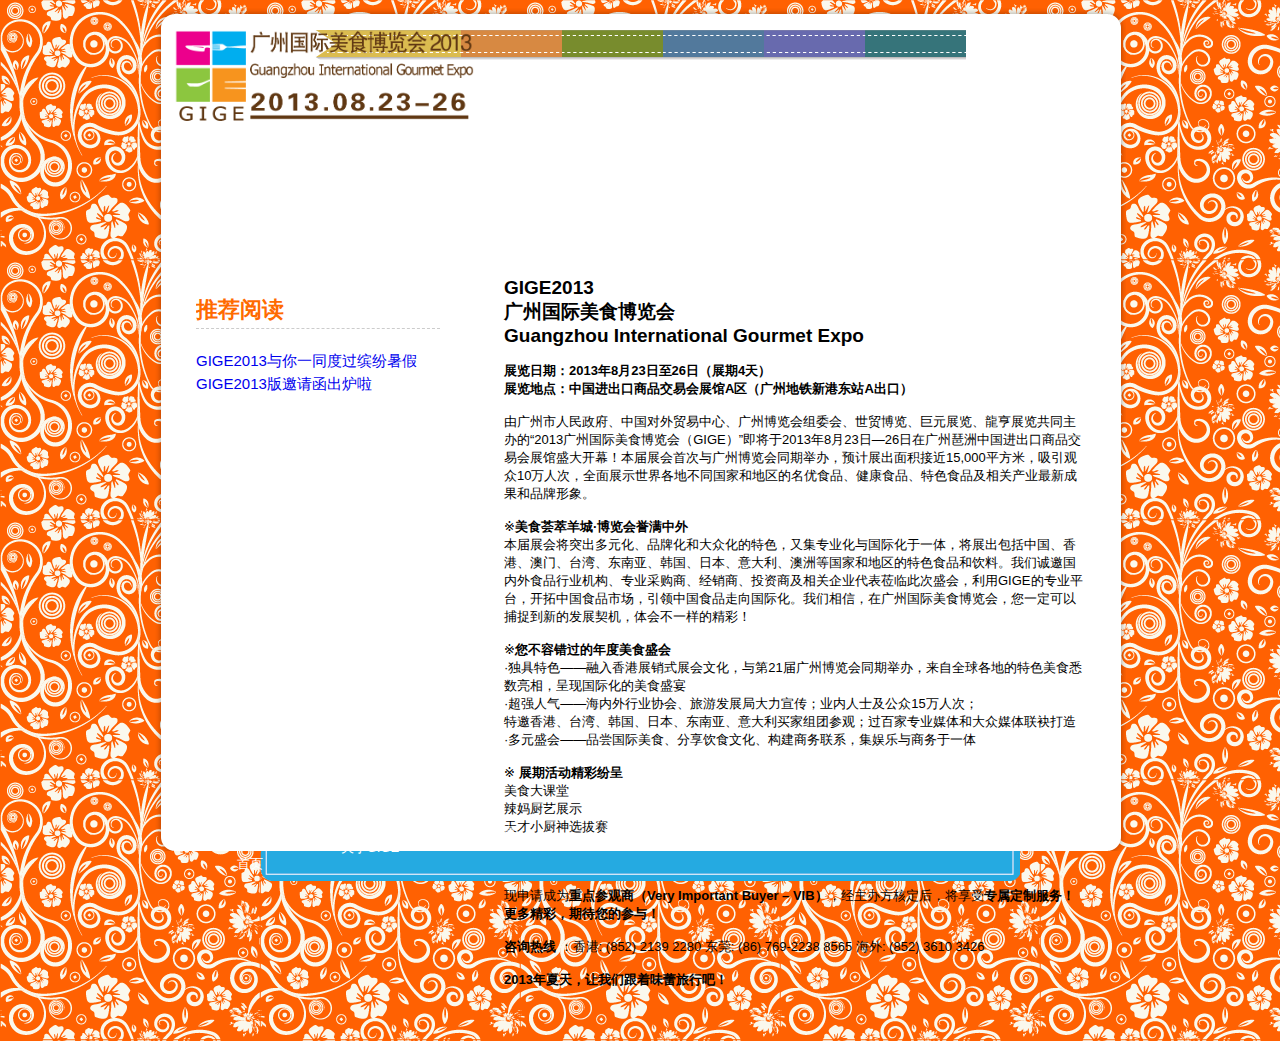
<file: news2.html>
﻿<!DOCTYPE html>
<html xmlns="http://www.w3.org/1999/xhtml">
<head>
    <meta http-equiv="Content-Type" content="text/html; charset=utf-8" />
    <link rel="StyleSheet" href="css/StyleSheet1.css" type="text/css">
    <title>GIGE 2013</title>
    <!-- 
    <script language="javascript">
        
        var hwd;
        var intSec = 3;//这里定义时间：秒
        function reHandle() {
            if (intSec == 0)
                window.location.href = 'index.html';
            else {
                intSec--;
            }
            hwd = setTimeout(reHandle, 1000);
        }
        reHandle();
    </script> 
    -->
</head>
<body>
    <div align="center">
        <!-- ↓Header↓ -->
        <div class="top">
        </div>
        <!-- ↑Header↑ -->
        <!-- ---------------------------------- -->
        <!-- ↓Middle↓ -->
        <div class="mid">
            <div class="logo">
                <img src="images/GIGE_logo_3x-02.png" alt="Logo" width="300px" />
            </div>
            <div class="navigation">
                <img src="images/navigation-07.png" alt="Alternate Text" /><img src="images/navigation-01.png" alt="Alternate Text" /><img src="images/navigation-02.png" alt="Alternate Text" /><img src="images/navigation-03.png" alt="Alternate Text" /><img src="images/navigation-04.png" alt="Alternate Text" /><img src="images/navigation-05.png" alt="Alternate Text" /><img src="images/navigation-06.png" alt="Alternate Text" />
            </div>
            <div class="navigation_text" style="top: -130px; left: -70px;"><a class="nav" href="index.html">首页</a></div>
            <div class="navigation_text" style="top: -146px; left: 50px"><a class="nav" href="Aboutgg.html">关于GIGE</a></div>
            <div class="navigation_text" style="top: -162px; left: 150px;"><a class="nav" href="news.html">最新消息</a></div>
            <div class="navigation_text" style="top: -178px; left: 250px"><a class="nav" href="FS.html">观众通道</a></div>
            <div class="navigation_text" style="top: -194px; left: 350px"><a class="nav" href="ET.html">媒体中心</a></div>
            <div class="navigation_text" style="top: -210px; left: 450px"><a class="nav" href="Aboutus.html">关于我们</a></div>

            <div style="height: 45px; position: relative; top: -136px;">
                <img src="images/mid_bg-01.png" alt="Alternate Text" />
                <div class="tak">
                    <h2>最新消息</h2>
                </div>

            </div>
            <div class="news">
                <table>
                    <tr>
                        <td valign="top" style="width: 250px;">
                            <table class="rec">
                                <tr>
                                    <td>
                                        <h2 style="border-bottom: 1px dashed #cccccc; height: 33px; overflow: hidden; color: #ff6a00">推荐阅读</h2>
                                    </td>
                                </tr>
                                <tr>
                                    <td><a href="./news.html">GIGE2013与你一同度过缤纷暑假</a></td>
                                </tr>
                                <tr>
                                    <td><a href="./news2.html">GIGE2013版邀请函出炉啦</a></td>
                                </tr>
                            </table>
                        </td>
                        <td style="width: 50px;"></td>
                        <td>
                            <table>
                                <tr>
                                    <td>
                                        <span style="font-size: 19px;"><strong>GIGE2013</strong></span><br />
                                        <span style="font-size: 19px;"><strong>广州国际美食博览会</strong></span><br />
                                        <span style="font-size: 19px;"><strong>Guangzhou International Gourmet Expo</strong></span><br />
                                        <br />
                                        <strong>展览日期：2013年8月23日至26日（展期4天）</strong><br />
                                        <strong>展览地点：中国进出口商品交易会展馆A区（广州地铁新港东站A出口）</strong><br />
                                        <br />
                                        由广州市人民政府、中国对外贸易中心、广州博览会组委会、世贸博览、巨元展览、龍亨展览共同主办的“2013广州国际美食博览会（GIGE）”即将于2013年8月23日—26日在广州琶洲中国进出口商品交易会展馆盛大开幕！本届展会首次与广州博览会同期举办，预计展出面积接近15,000平方米，吸引观众10万人次，全面展示世界各地不同国家和地区的名优食品、健康食品、特色食品及相关产业最新成果和品牌形象。<br />
                                        <br />
                                        ※<strong>美食荟萃羊城·博览会誉满中外</strong><br />
                                        本届展会将突出多元化、品牌化和大众化的特色，又集专业化与国际化于一体，将展出包括中国、香港、澳门、台湾、东南亚、韩国、日本、意大利、澳洲等国家和地区的特色食品和饮料。我们诚邀国内外食品行业机构、专业采购商、经销商、投资商及相关企业代表莅临此次盛会，利用GIGE的专业平台，开拓中国食品市场，引领中国食品走向国际化。我们相信，在广州国际美食博览会，您一定可以捕捉到新的发展契机，体会不一样的精彩！<br />
                                        <br />
                                        ※<strong>您不容错过的年度美食盛会</strong><br />
                                        ·独具特色——融入香港展销式展会文化，与第21届广州博览会同期举办，来自全球各地的特色美食悉数亮相，呈现国际化的美食盛宴<br />
                                        ·超强人气——海内外行业协会、旅游发展局大力宣传；业内人士及公众15万人次；<br />
                                        特邀香港、台湾、韩国、日本、东南亚、意大利买家组团参观；过百家专业媒体和大众媒体联袂打造<br />
                                        ·多元盛会——品尝国际美食、分享饮食文化、构建商务联系，集娱乐与商务于一体<br />
                                        <br />
                                        ※ <strong>展期活动精彩纷呈</strong><br />
                                        美食大课堂<br />
                                        辣妈厨艺展示<br />
                                        天才小厨神选拔赛<br />
                                        参展商评选活动<br />
                                        美食摄影大赛<br />
                                        <br />
                                        现申请成为<strong>重点参观商（Very Important Buyer – VIB）</strong>，经主办方核定后，将享受<strong>专属定制服务！</strong><br />
                                        <strong>更多精彩，期待您的参与！</strong><br />
                                        <br />
                                        <strong>咨询热线</strong> ：香港: (852) 2139 2280  东莞: (86) 769-2238 8565  海外: (852) 3610 3426    
                                        <br />
                                        <br />
                                        <strong>2013年夏天，让我们跟着味蕾旅行吧！</strong><br />
                                    </td>
                                </tr>
                            </table>
                        </td>
                    </tr>
                </table>
            </div>
        </div>
        <!-- ↑Middle↑ -->
        <!-- ---------------------------------- -->

        <!-- ↓Bottom↓ -->
        <div class="bottom">
        </div>
        <!-- ↑Bottom↑ -->
        <!-- ↓Foot↓ -->
        <div class="foot" style="padding-top: -5px;">
            <div class="navigation_text" style="top: 4px; left: -310px;"><a class="nav" href="index.html">首页</a></div>
            <div class="navigation_text" style="top: -12px; left: -190px"><a class="nav" href="Aboutgg.html">关于GIGE</a></div>
            <div class="navigation_text" style="top: -28px; left: -70px;"><a class="nav" href="news.html">最新消息</a></div>
            <div class="navigation_text" style="top: -44px; left: 50px"><a class="nav" href="FS.html">观众通道</a></div>
            <div class="navigation_text" style="top: -60px; left: 170px"><a class="nav" href="ET.html">媒体中心</a></div>
            <div class="navigation_text" style="top: -76px; left: 290px"><a class="nav" href="Aboutus.html">关于我们</a></div>
        </div>
        <!-- ↑Foot↑ -->
    </div>
    <!-- ↓END↓ -->
    <div class="end"></div>
</body>
</html>
</file>
<file: css/StyleSheet1.css>
﻿a.nav:hover {
    color:#FFFFFF;
}
a.nav:visited {
    color:#FFFFFF;
}

a.nav:link {
    color:#FFFFFF;
}

a.nav:focus {
    color:#FFFFFF;
}
a {
    text-decoration:none;
}

a.other:hover {
    color:#808080;
}
a.other:visited {
    color:#808080;
}

a.other:link {
    color:#808080;
}

a.other:focus {
    color:#808080;
}

.bottom_line {
    border-collapse:collapse;
    border-bottom:1px;
    border-top:0px;
    border-right:0px;
    border-left:0px;
    border-style:solid;
    border-color:#cccccc;
}

.top 
{
    background-image: url('../images/top.png');
    width: 972px;
    height: 22px;
    vertical-align: middle;
    text-align: center;
}
.mid {
    position:relative;
    background-image:url('../images/mid.png');
    width:972px;
}
.bottom {
    background-image:url('../images/bottom.png');
    position:relative;
    width:972px;
    height:16px;
}
.logo {
    position:absolute;
    width:300px;
    top:0px;
    left:20px;
}

.navigation_text {
    position:absolute;
    font-size:13px;
    color:#FFFFFF;
    top:10px;
    left:410px;
    text-align:center;
    width:600px;
}

.shopping_cart {
    position:absolute;
    top:70px;
    left:580px;
    vertical-align:text-bottom;
    font-size:13px;
}

.tak {
    position:relative;
    width:200px;
    color:#FFFFFF;
    top:-63px;
    left:-370px;
}

.news {
    text-align:left;
    width:900px;
    font-size:13px;
    top:160px;
    position:relative;
}

.news_title {
    font-size: 22px; 
    width: 100%;
}

.news_date {
    position:relative;
    left:430px;
    color:#808080;
}

.rec {
    font-size:15px;
    width:100%
}


.news_banner {
    font-size:13px;
    position:absolute;
    top:146px;
    left:7px;
}
.botton_join {
    text-align:center;
    vertical-align:middle;
    position:relative;
    top: -86px;
    left: -140px;
    width:75px;

}

.text_join {
    text-align:center;
    vertical-align:middle;
    position:relative;
    top: -45px;
    left: -330px;
    width:370px;
}

.index_text_left {
    vertical-align:top;
    width:244px;
    font-size:13px;
    text-align:left;
}

.index_text_mid {
    vertical-align:top;
    width:244px;
    font-size:13px;
    text-align:left;
}

.index_text_right {
    vertical-align:top;
    width:244px;
    font-size:13px;
    text-align:left;
}

products_li {
    
    display:inline;
}

.foot {
    position:relative;
    width:760px;
    height:30px;
    background-image:url('../images/bottom_bg-01.png');
    font-size:14px;
    color:#FFFFFF;
}

.end {
    position:relative;
    height:160px;
}

h1,h2,h3,h4,h5 {
    font-family:"微软雅黑", "宋体", sans-serif;
}

h2 {
    font-size:22px;
    
}
h3 {
    font-size:15px;
}
h4 {
    font-size:14px;
    color:#0094ff;
}
body {
    font-size:20px;
    background-image:url('../images/bg.png');
    background-color:#4B3330;
    text-align:center;
    font-family:Arial, Helvetica, sans-serif;
}

ul {
    list-style-type:none;
    margin:0;
}
html{
 margin:0;
 text-align:center;
 height:100%;
}
#continer{
    width:300px; 
    text-align:left; 
    margin:0 auto;
    font-size:12px;
}
</file>
<file: css/style.css>
﻿@charset "utf-8";
/* CSS Document */
.lof-slidecontent{
	position:relative;
	overflow:hidden;
	border:#F4F4F4 solid 1px;
	width:960px;
	height:300px;
}
.lof-slidecontent .preload{
	height:100%;
	width:100%;
	background:#FFF;
	position:absolute;
	top:0;
	left:0;
	z-index:100000;
	color:#FFF;
	text-align:center
}
.lof-slidecontent .preload div{
	height:100%;
	width:100%;
	background:transparent url(../images/load-indicator.gif) no-repeat scroll 50% 50%;
}
/* main flash */
.lof-main-wapper{
	margin-right:auto;
	overflow:hidden;
	background:transparent url(../images/load-indicator.gif) no-repeat scroll 50% 50%;
	padding:0px;
	height:100%;
	width:668px;
	position:relative;
	overflow:hidden;
}

.lof-main-wapper .lof-main-item{
	overflow:hidden;
	padding:0px;
	margin:0px;
	height:100%;
	width:100%;
	position:absolute;
}
.lof-main-wapper .lof-main-item img{
	padding:0px;	
	width:100%;
}

.lof-main-item-desc{
	z-index:100px;
	position:absolute;
	top:150px;
	left:50px;
	width:400px;
	background:url(../images/transparent_bg2.png);

	/* filter:0.7(opacity:60) */
}
.lof-main-item-desc p{
	color:#FFF;
	margin:0 8px;
	padding:8px 0
}
.lof-main-item-desc h3 a{
	color:#FFF;	
	margin:0;
	font-size:140%;
	padding:20px 8px 2px;
	font-family:"Trebuchet MS",Trebuchet,Arial,Verdana,sans-serif;
}
.lof-main-item-desc h3 a:hover{
	color:#FF6;
	text-decoration:underline;
}


/* item navigator */
ul.lof-navigator{
	top:0;
	padding:0;
	margin:0;
	position:absolute;
	width:100%;
}
ul.lof-navigator li{
	cursor:hand; 
	cursor:pointer;
	list-style:none;
	width:100%;
	padding:0;
	margin:0;
	overflow:hidden;
}
.lof-navigator-outer{
	position:absolute;
	right:0;
	top:00px;
	z-index:100;
	height:300px;
	width:310px;
	overflow:hidden;
	color:#FFF
}
.lof-navigator li.active{
	background:url(../images/arrow-bg.png) no-repeat scroll left center; 
	color:#FFF
}
.lof-navigator li:hover{
	
}


.lof-navigator li h3{
	color:#FFF;
	font-size:100%;
	padding:15px 0 0 !important;
	margin:0;

}
.lof-navigator li div{
	background:url(../images/transparent_bg2.png);
	color:#FFF;
	height:100%;
	position:relative;
	margin-left:15px;
	padding-left:15px;
	border-top:1px solid #E1E1E1;
}

.lof-navigator li.active div{
	background:url(../images/grad-bg.gif);
	color:#FFF;
}
.lof-navigator li img{
	height:60px;
	width:60px;
	margin:15px 15px 10px 0px;
	float:left;
	padding:3px;
	border:#C5C5C5 solid 1px;
}
.lof-navigator li.active img{
	border:#6C8E5C  solid 1px;
}
.lof-navigator li.active h3{
	color:#FFF;
}
.lof-next{
	position:absolute;
	top:0;
	height:30px;
	background:#F9F9F9;
	display:block;
	width:100%;
}
.lof-previous{
	position:absolute;
	bottom:0;
	height:30px;
	background:#F9F9F9;
	display:block;
	width:100%;
}
</file>
<file: css/ticker-style.css>
/* Ticker Styling */
.ticker-wrapper.has-js {
	margin: 20px 0px 20px 0px;
	padding: 0px 20px;
	width: 780px;
	height: 32px;
	display: block;
	-webkit-border-radius: 15px;
	-moz-border-radius: 15px;
	border-radius: 15px;
	background-color: #f8f0db;
	font-size: 0.75em;
}
.ticker {
	width: 710px;
	height: 23px;
	display: block;
	position: relative;
	overflow: hidden;
	background-color: #f8f0db;
}
.ticker-title {
	padding-top: 9px;
	color: #990000;
	font-weight: bold;
	background-color: #f8f0db;
	text-transform: uppercase;
}
.ticker-content {
	margin: 0px;
	padding-top: 9px;
	position: absolute;
	color: #1F527B;
	font-weight: bold;
	background-color: #f8f0db;
	overflow: hidden;
	white-space: nowrap;
	line-height: 1.2em;
}
.ticker-content:focus {
	none;
}
.ticker-content a {
	text-decoration: none;	
	color: #1F527B;
}
.ticker-content a:hover {
	text-decoration: underline;	
	color: #0D3059;
}
.ticker-swipe {
	padding-top: 9px;
	position: absolute;
	top: 0px;
	background-color: #f8f0db;
	display: block;
	width: 800px;
	height: 23px; 
}
.ticker-swipe span {
	margin-left: 1px;
	background-color: #f8f0db;
	border-bottom: 1px solid #1F527B;
	height: 12px;
	width: 7px;
	display: block;
}
.ticker-controls {
	padding: 8px 0px 0px 0px;
	list-style-type: none;
	float: left;
}
.ticker-controls li {
	padding: 0px;
	margin-left: 5px;
	float: left;
	cursor: pointer;
	height: 16px;
	width: 16px;
	display: block;
}
.ticker-controls li.jnt-play-pause {
	background-image: url('../images/controls.png');
	background-position: 32px 16px;
}
.ticker-controls li.jnt-play-pause.over {
	background-position: 32px 32px;
}
.ticker-controls li.jnt-play-pause.down {
	background-position: 32px 0px;
}
.ticker-controls li.jnt-play-pause.paused {
	background-image: url('../images/controls.png');	
	background-position: 48px 16px;
}
.ticker-controls li.jnt-play-pause.paused.over {
	background-position: 48px 32px;
}
.ticker-controls li.jnt-play-pause.paused.down {
	background-position: 48px 0px;
}
.ticker-controls li.jnt-prev {
	background-image: url('../images/controls.png');
	background-position: 0px 16px;		
}
.ticker-controls li.jnt-prev.over {
	background-position: 0px 32px;		
}
.ticker-controls li.jnt-prev.down {
	background-position: 0px 0px;		
}
.ticker-controls li.jnt-next {
	background-image: url('../images/controls.png');	
	background-position: 16px 16px;	
}
.ticker-controls li.jnt-next.over {
	background-position: 16px 32px;	
}
.ticker-controls li.jnt-next.down {	
	background-position: 16px 0px;	
}
.js-hidden {
	display: none;
}
.no-js-news {
	padding: 10px 0px 0px 45px; 
	color: #F8F0DB;
}
.left .ticker-swipe {
	/*left: 80px;*/
}
.left .ticker-controls, .left .ticker-content, .left .ticker-title, .left .ticker {
    float: left;
}
.left .ticker-controls {
    padding-left: 6px;
}
.right .ticker-swipe {
	/*right: 80px;*/
}
.right .ticker-controls, .right .ticker-content, .right .ticker-title, .right .ticker {
    float: right;
}
.right .ticker-controls {
    padding-right: 6px;
}
</file>
